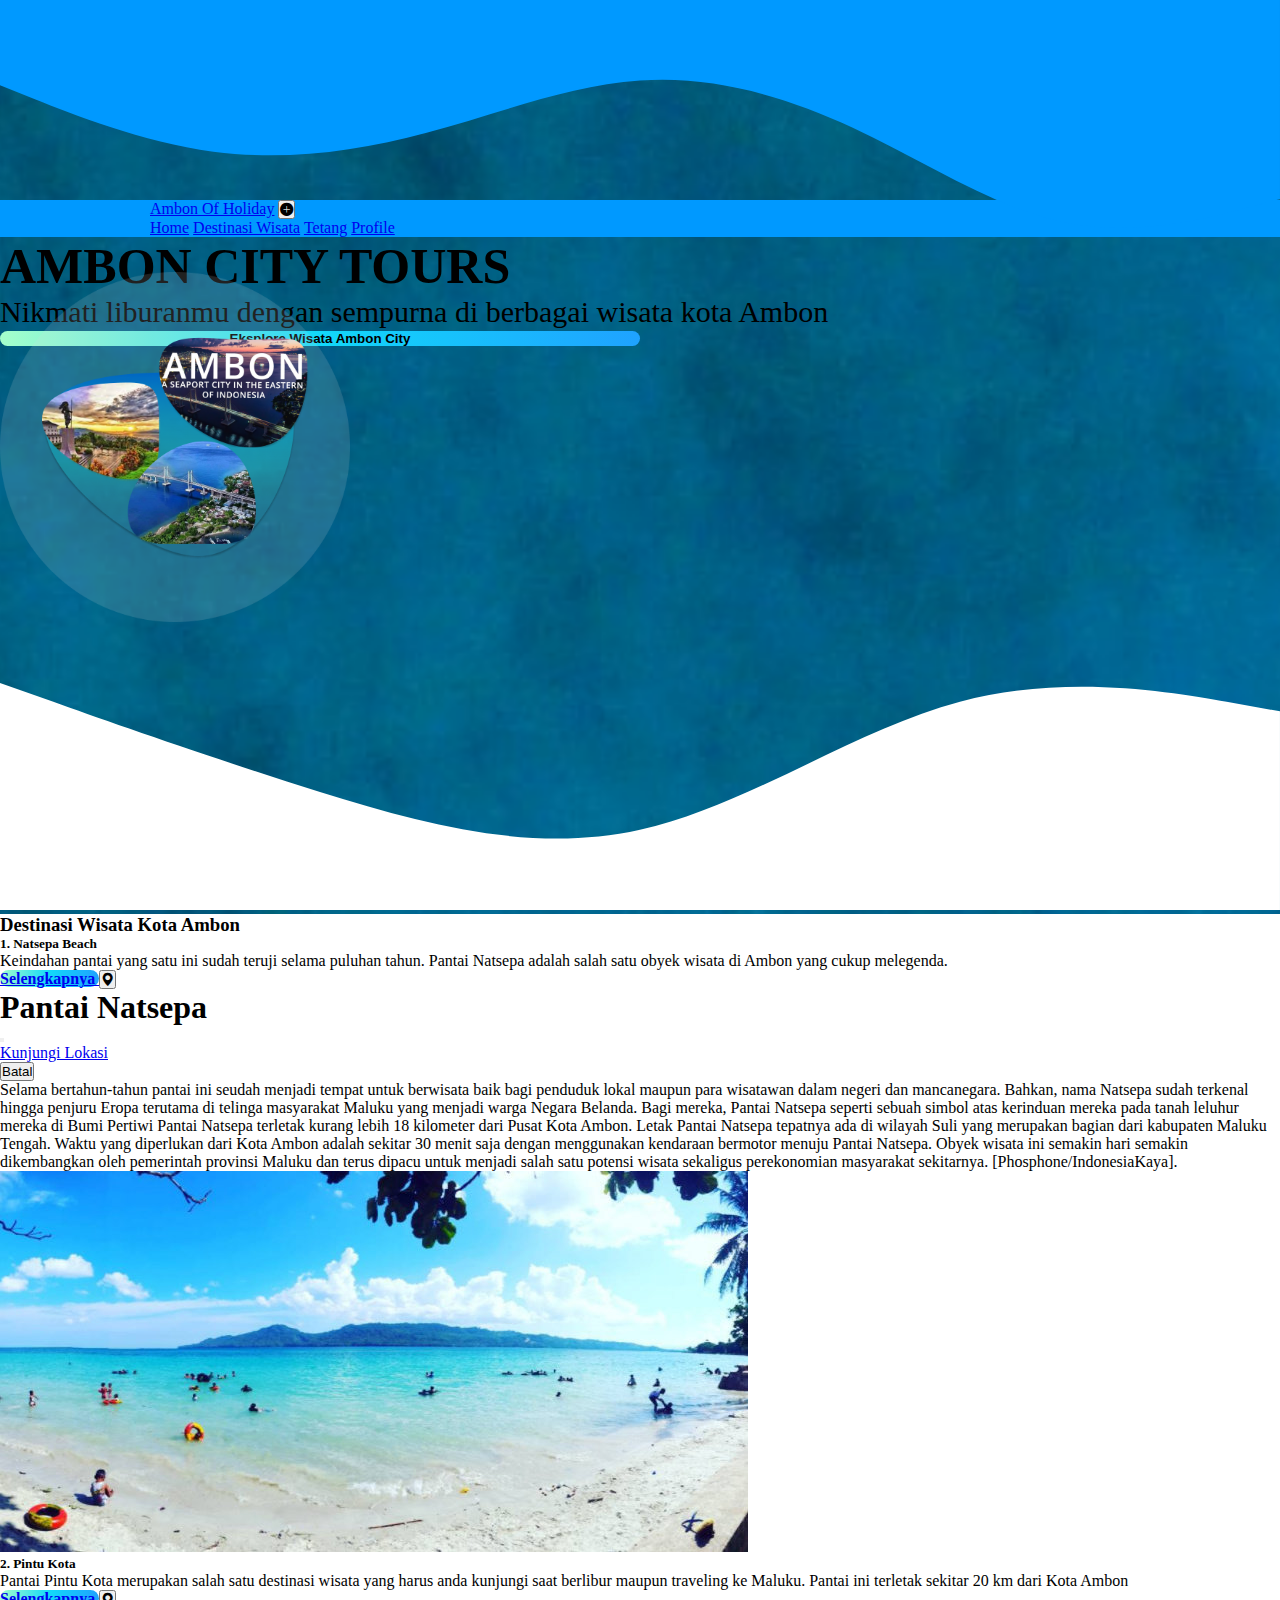
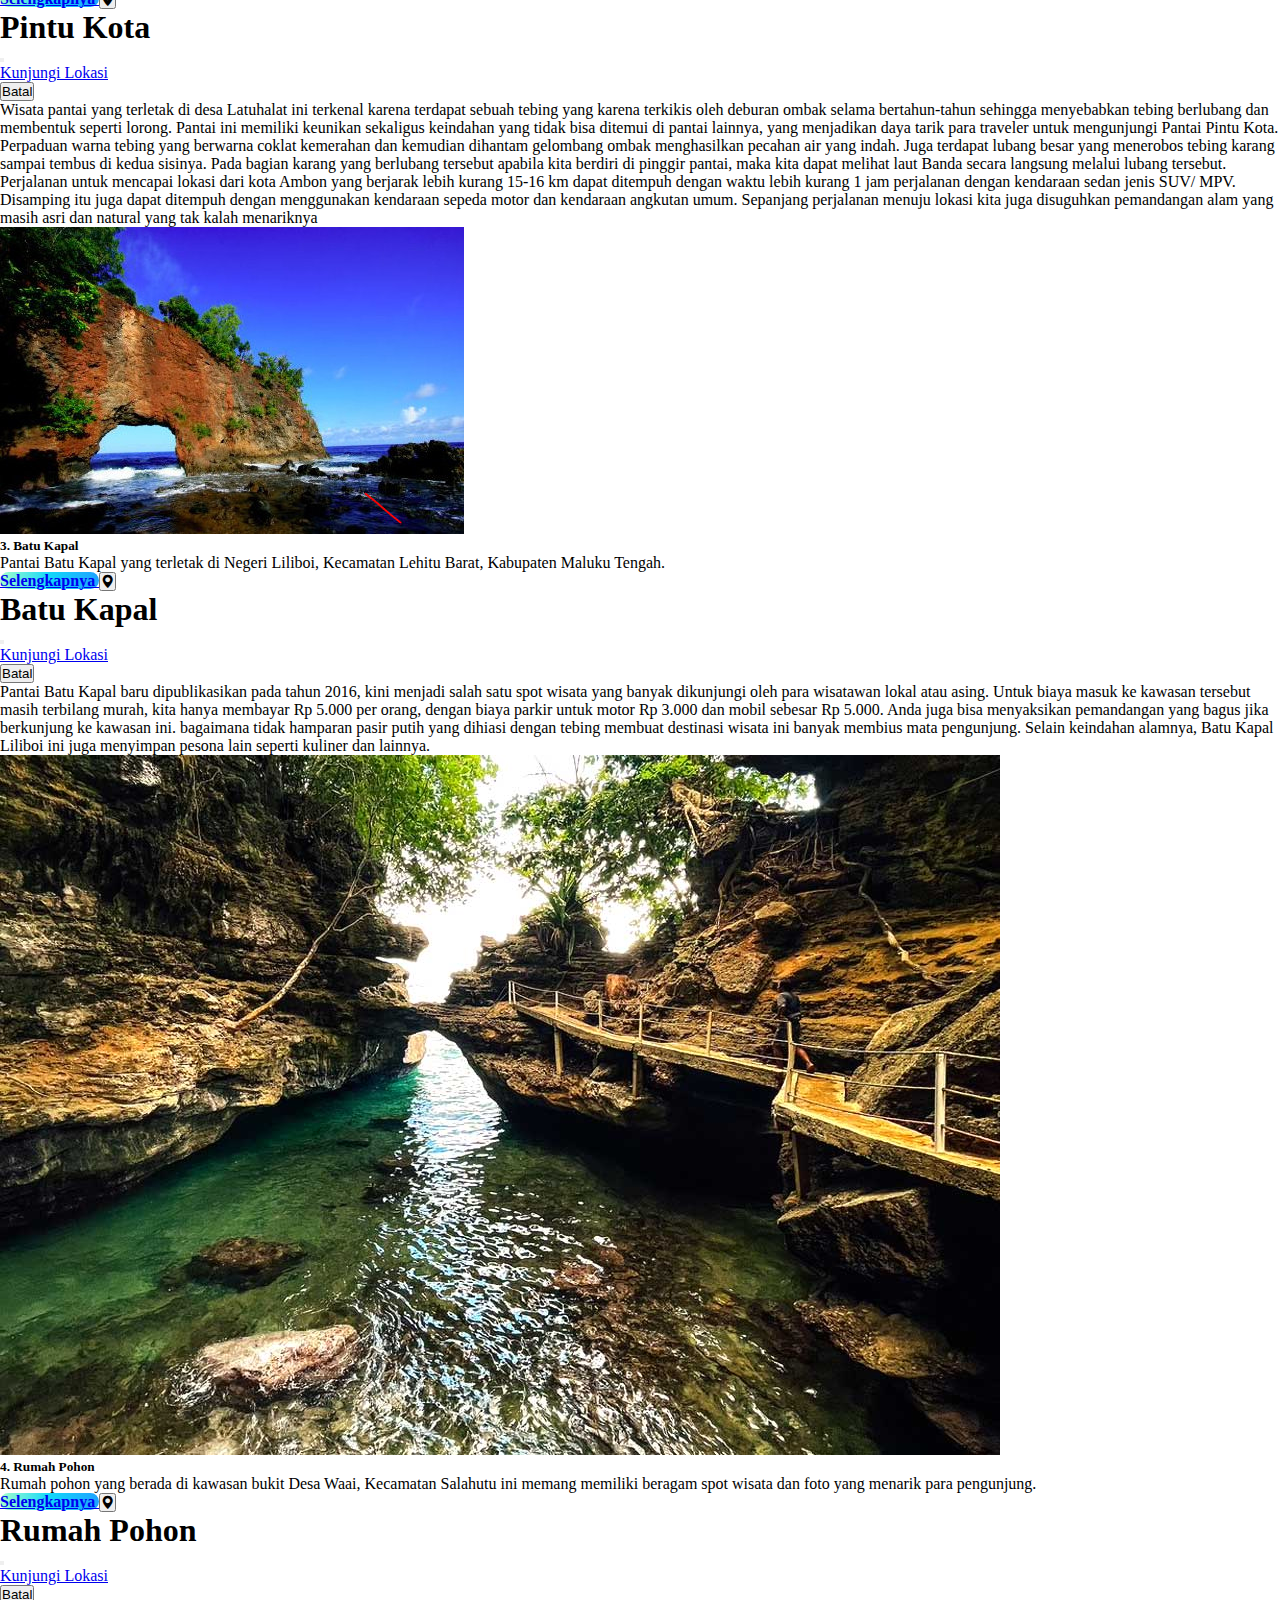
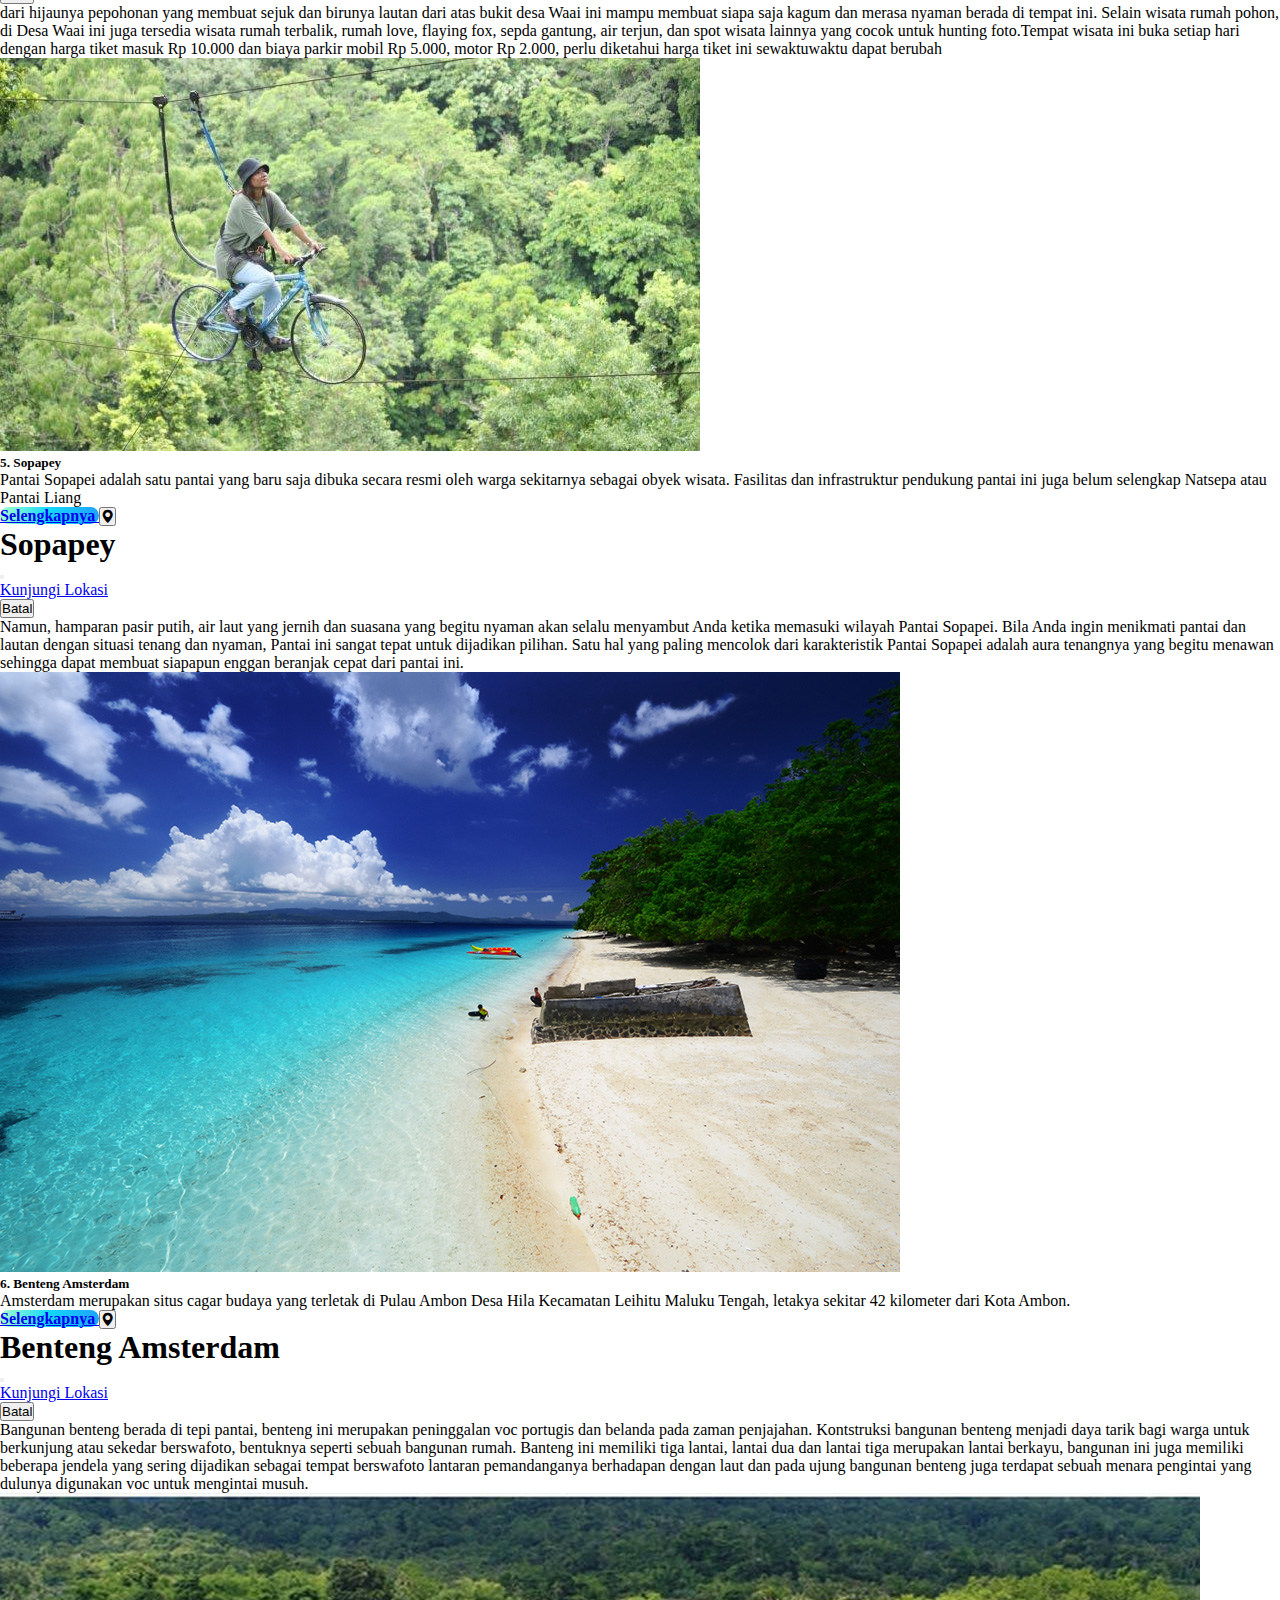
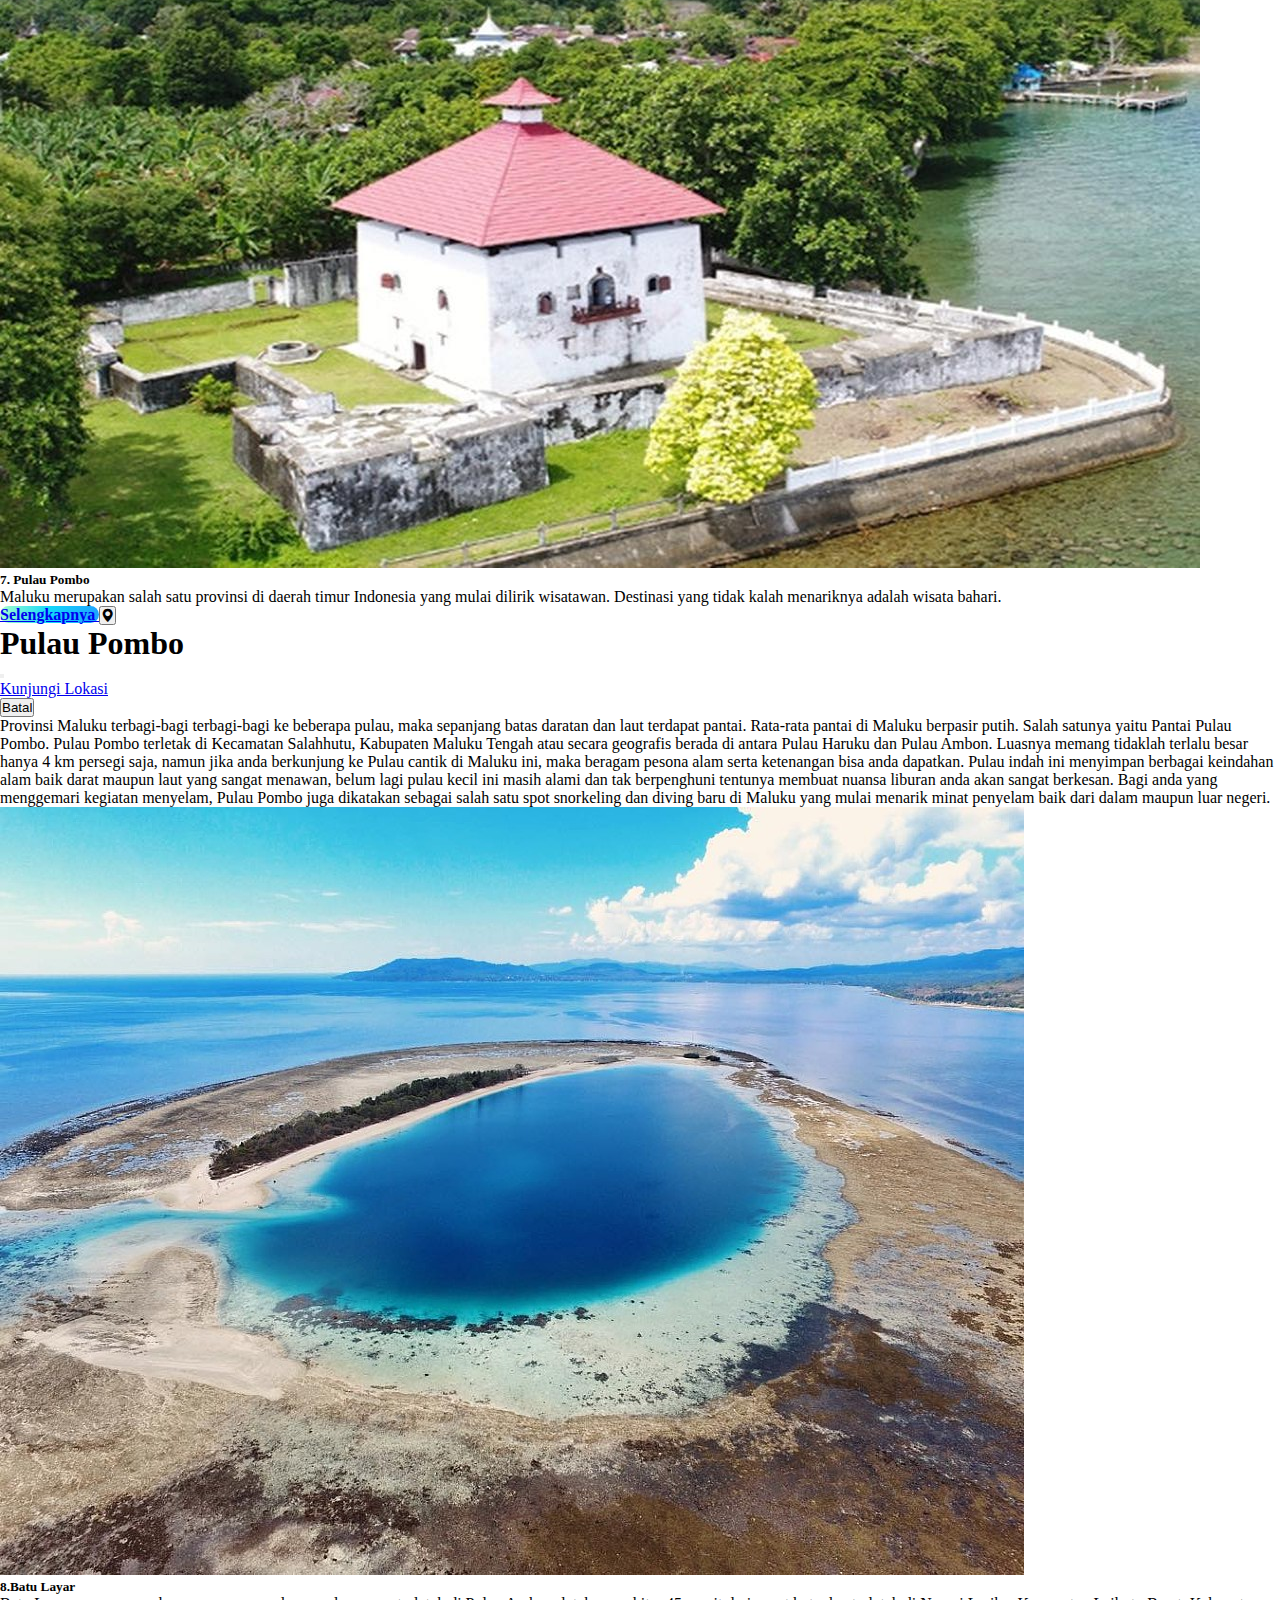
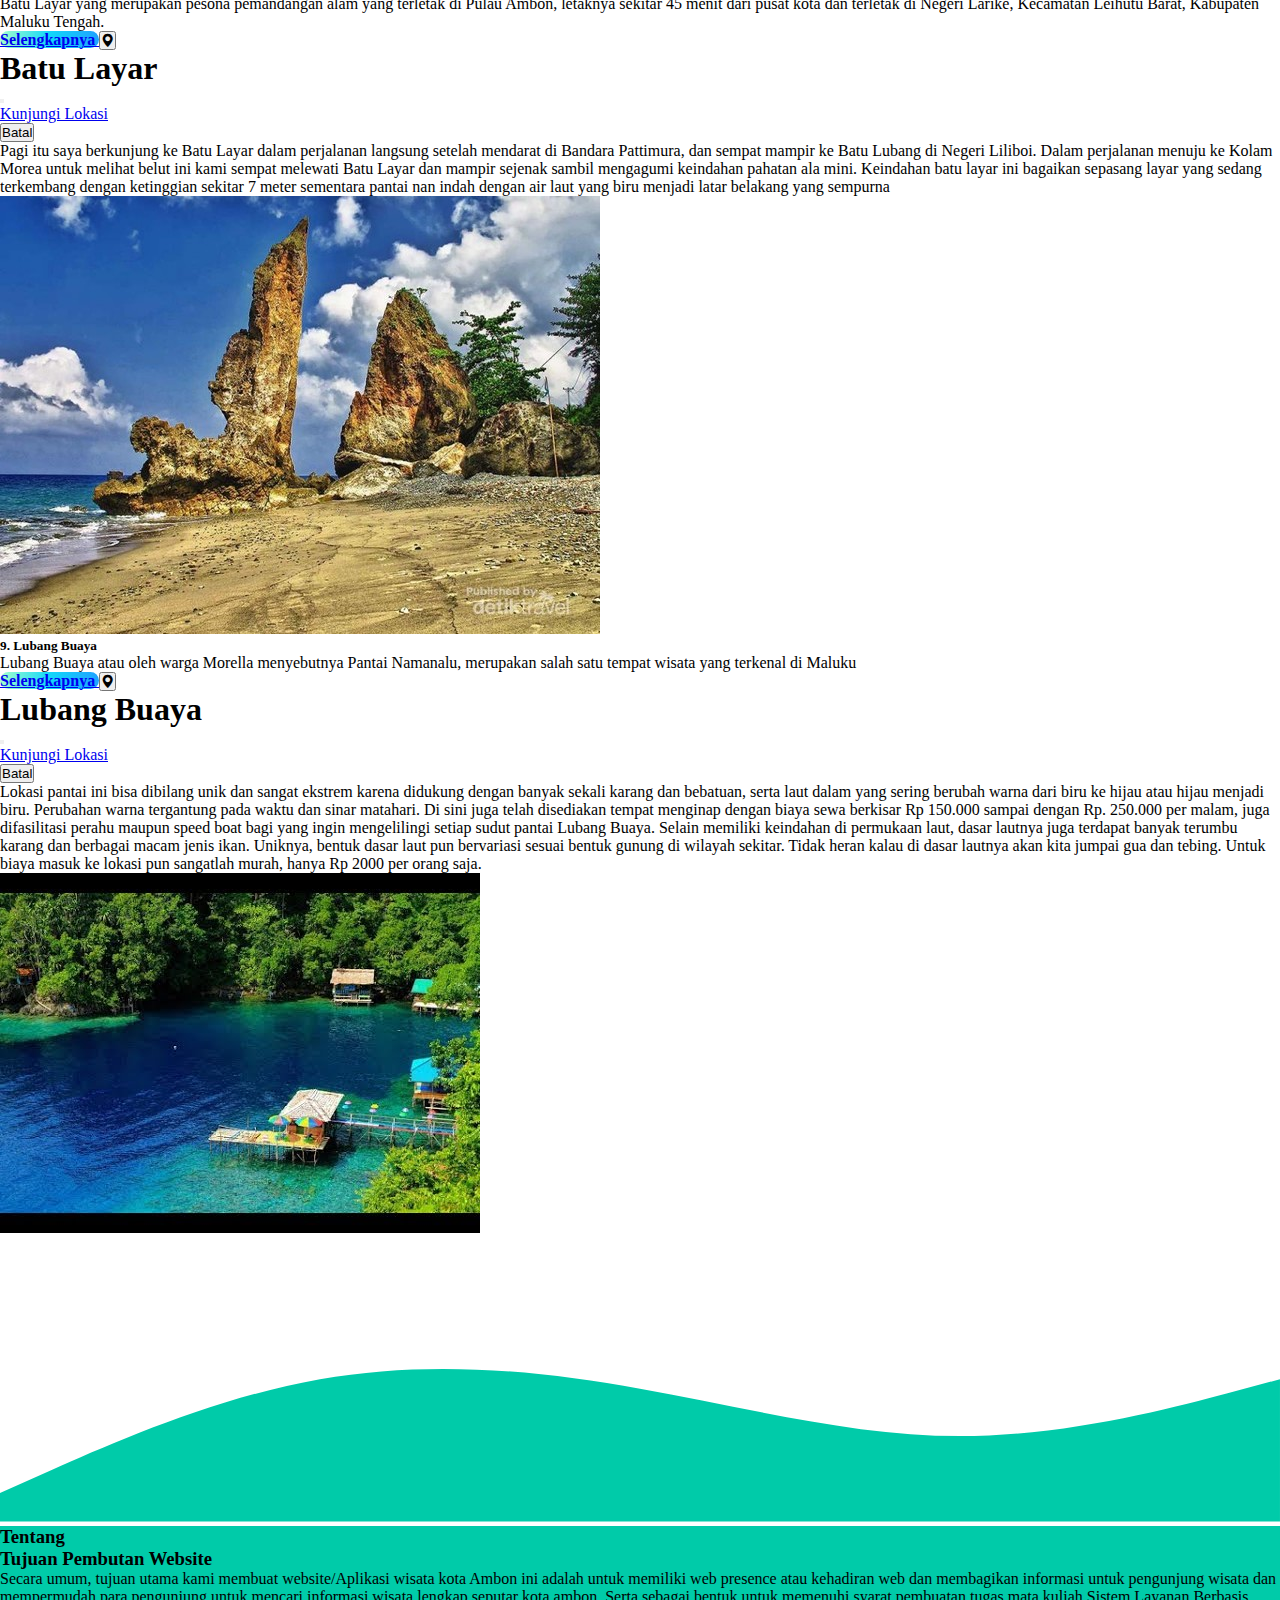
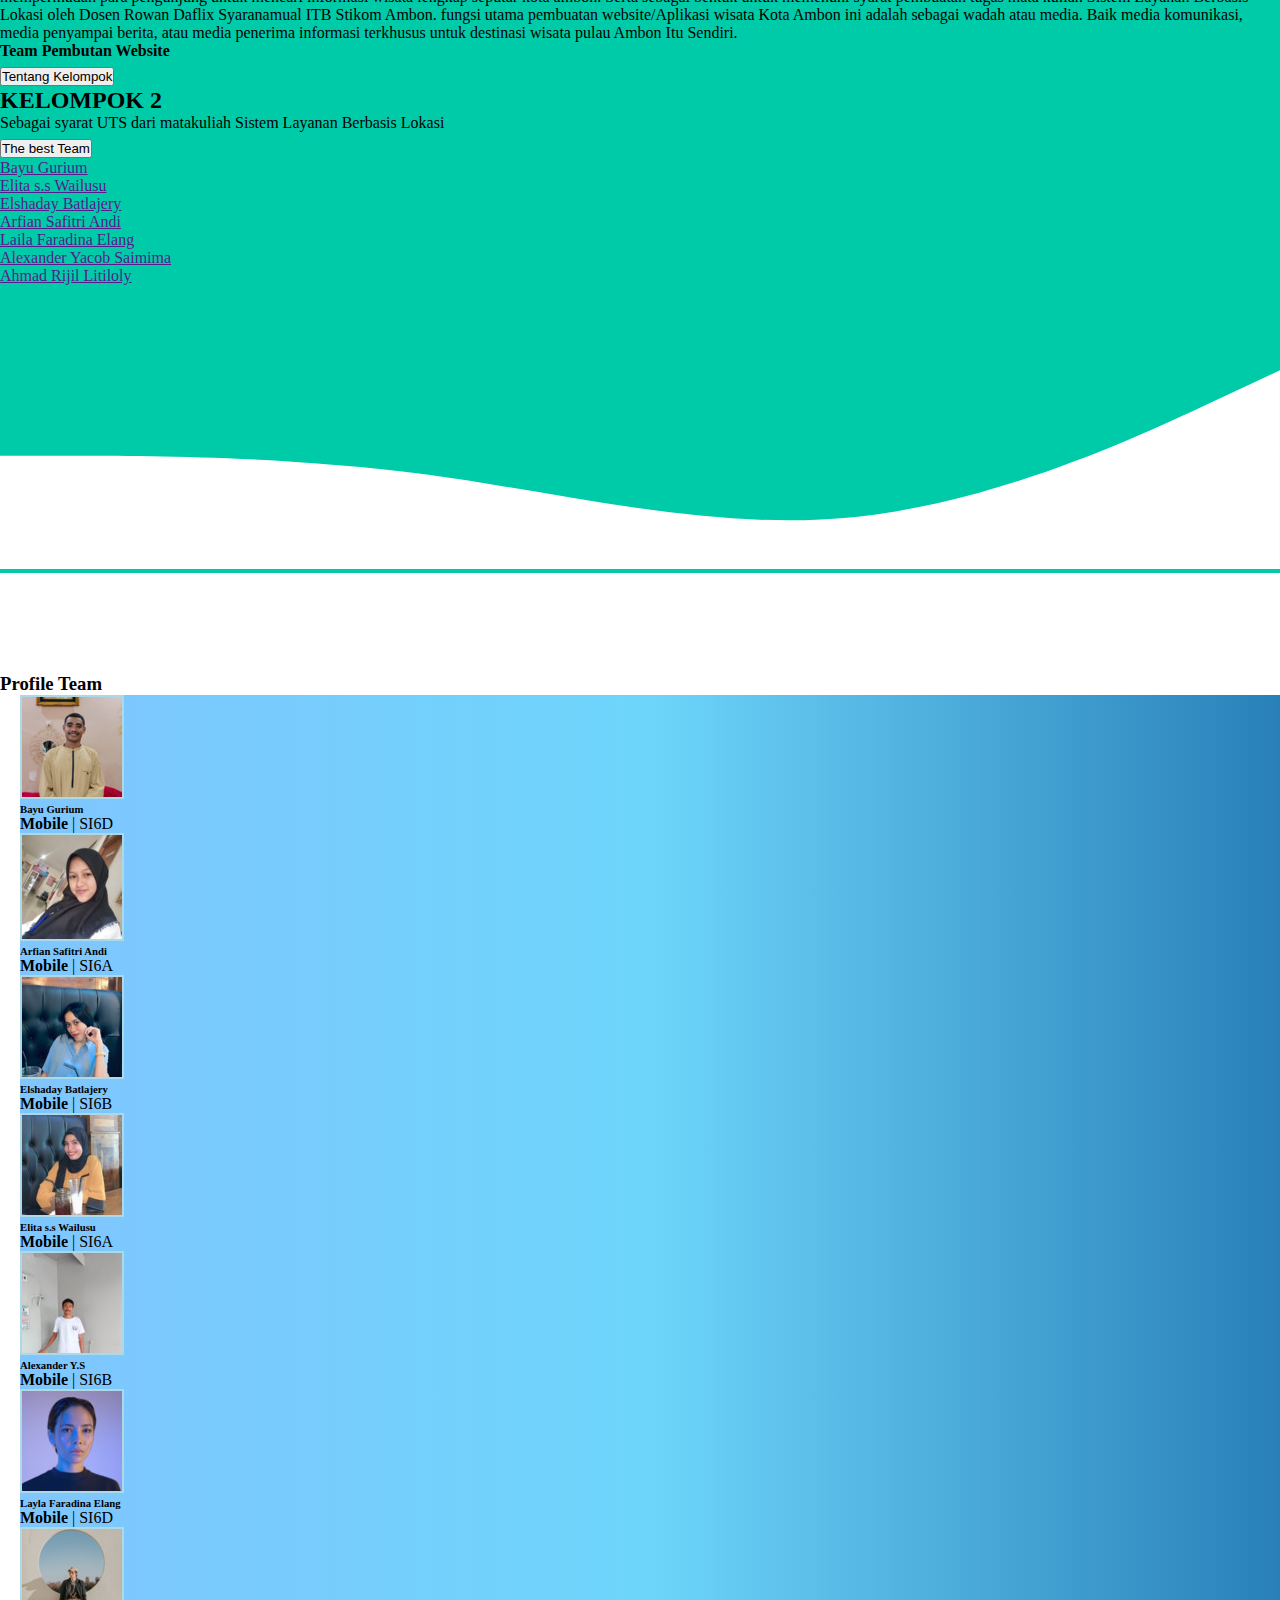
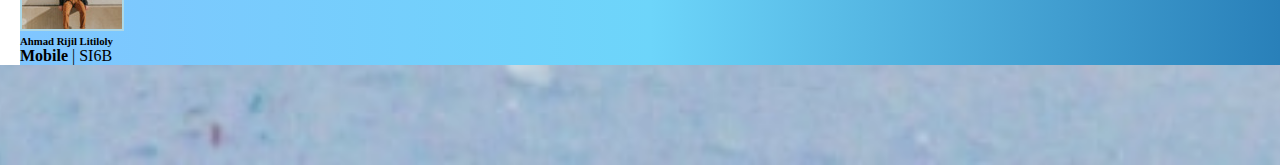
<file: index.html>
<!DOCTYPE html>
<html lang="en">
  <head>
    <meta charset="utf-8" />
    <meta name="viewport" content="width=device-width, initial-scale=1" />
    <title>Wisata Kota Ambon</title>
    <link
      href="https://cdn.jsdelivr.net/npm/bootstrap@5.3.0/dist/css/bootstrap.min.css"
      rel="stylesheet"
      integrity="sha384-9ndCyUaIbzAi2FUVXJi0CjmCapSmO7SnpJef0486qhLnuZ2cdeRhO02iuK6FUUVM"
      crossorigin="anonymous"
    />
    <link rel="Website Icon" type="png" href="./asset/bg-3.png" />
    <!-- my style -->
    <link rel="stylesheet" href="style.css" />
    <!-- my icons -->
    <link
      rel="stylesheet"
      href="https://cdn.jsdelivr.net/npm/bootstrap-icons@1.10.5/font/bootstrap-icons.css"
    />
  </head>
  <body>
    <div class="dekor" style="height: 100px; margin-bottom: 100px">
      <svg xmlns="http://www.w3.org/2000/svg" viewBox="0 0 1440 320">
        <path
          fill="#0099ff"
          fill-opacity="1"
          d="M0,96L40,112C80,128,160,160,240,170.7C320,181,400,171,480,149.3C560,128,640,96,720,90.7C800,85,880,107,960,144C1040,181,1120,235,1200,250.7C1280,267,1360,245,1400,234.7L1440,224L1440,0L1400,0C1360,0,1280,0,1200,0C1120,0,1040,0,960,0C880,0,800,0,720,0C640,0,560,0,480,0C400,0,320,0,240,0C160,0,80,0,40,0L0,0Z"
        ></path>
      </svg>
    </div>
    <div class="containel-fluid c-cont1">
      <div class="container content-satu">
        <!-- navbar -->
        <nav
          class="navbar fixed-top navbar-expand-lg shadow-sm"
          style="background-color: #0099ff"
        >
          <div class="container-fluid c-nav">
            <a class="navbar-brand fw-bold text-white" href="#"
              >Ambon Of Holiday</a
            >
            <button
              class="navbar-toggler border-0"
              type="button"
              data-bs-toggle="collapse"
              data-bs-target="#navbarNavAltMarkup"
              aria-controls="navbarNavAltMarkup"
              aria-expanded="false"
              aria-label="Toggle navigation"
            >
              <i class="bi bi-plus-circle-fill text-white"></i>
            </button>
            <div
              class="collapse mx-auto navbar-collapse"
              id="navbarNavAltMarkup"
            >
              <div class="navbar-nav mx-5">
                <a
                  class="nav-link mx-3 active text-white"
                  aria-current="page"
                  href="#"
                  >Home</a
                >
                <a class="nav-link mx-3 text-white" href="#destinasi"
                  >Destinasi Wisata</a
                >
                <a class="nav-link mx-3 text-white" href="#tentang">Tetang</a>
                <a class="nav-link mx-3 text-white" href="#profile">Profile</a>
              </div>
            </div>
          </div>
        </nav>
        <!-- end of navbar -->

        <!-- content -->
        <div class="row c-row">
          <div class="col-lg-5 mt-3 c-col-1">
            <h1 class="fw-bold text-white">AMBON CITY TOURS</h1>
            <p>
              Nikmati liburanmu dengan sempurna di berbagai wisata kota Ambon
            </p>
            <button class="btn btn-sm c-btn">Eksplore Wisata Ambon City</button>
          </div>
          <div class="col-lg-5 offset-1 py-4 c-col-2">
            <img src="./asset/hero-img.png" class="img-fluid hero" />
          </div>
        </div>
        <!-- content -->
      </div>
      <svg xmlns="http://www.w3.org/2000/svg" viewBox="0 0 1440 320">
        <path
          fill="#fff"
          fill-opacity="1"
          d="M0,64L60,85.3C120,107,240,149,360,186.7C480,224,600,256,720,229.3C840,203,960,117,1080,85.3C1200,53,1320,75,1380,85.3L1440,96L1440,320L1380,320C1320,320,1200,320,1080,320C960,320,840,320,720,320C600,320,480,320,360,320C240,320,120,320,60,320L0,320Z"
        ></path>
      </svg>
      <!-- destinasi -->
      <section id="destinasi" class="destinasi">
        <div class="container">
          <div class="row mb-5">
            <div class="col-12 text-center">
              <h3>Destinasi Wisata Kota Ambon</h3>
            </div>
          </div>
          <div class="row justify-content-center">
            <div class="col-lg-5 col-md-6">
              <h5>1. Natsepa Beach</h5>
              Keindahan pantai yang satu ini sudah teruji selama puluhan tahun.
              Pantai Natsepa adalah salah satu obyek wisata di Ambon yang cukup
              melegenda.
              <p>
                <a
                  class="btn btn-primary btn-sm mt-2 c-btn"
                  data-bs-toggle="collapse"
                  href="#collapseExample"
                  role="button"
                  aria-expanded="false"
                  aria-controls="collapseExample"
                >
                  Selengkapnya
                </a>

                <button
                  type="button"
                  class="btn btn-sm mx-3 btn-primary shadow-sm"
                  data-bs-toggle="modal"
                  data-bs-target="#staticBackdrop"
                >
                  <i class="bi bi-geo-alt-fill"></i>
                </button>
              </p>
              <!-- Modal -->
              <div
                class="modal fade"
                id="staticBackdrop"
                data-bs-backdrop="static"
                data-bs-keyboard="false"
                tabindex="-1"
                aria-labelledby="staticBackdropLabel"
                aria-hidden="true"
              >
                <div class="modal-dialog">
                  <div class="modal-content">
                    <div class="modal-header">
                      <h1 class="modal-title fs-5" id="staticBackdropLabel">
                        Pantai Natsepa
                      </h1>
                      <button
                        type="button"
                        class="btn-close"
                        data-bs-dismiss="modal"
                        aria-label="Close"
                      ></button>
                    </div>
                    <div class="modal-body">
                      <a
                        href="https://www.google.com/maps/place/Pantai+Natsepa/@-3.6215249,128.28182,15z/data=!3m1!4b1!4m6!3m5!1s0x2d6cece6e8bfa427:0x4f23bfbc3a9673f2!8m2!3d-3.6215465!4d128.2921198!16s%2Fg%2F11cjj0hyrf?entry=ttu"
                        class="text-dark fw-bold text-decoration-none"
                        >Kunjungi Lokasi</a
                      >
                    </div>
                    <div class="modal-footer">
                      <button
                        type="button"
                        class="btn btn-danger btn-sm"
                        data-bs-dismiss="modal"
                      >
                        Batal
                      </button>
                    </div>
                  </div>
                </div>
              </div>

              <!-- Button trigger modal -->

              <div class="collapse" id="collapseExample">
                <div class="card card-body">
                  Selama bertahun-tahun pantai ini seudah menjadi tempat untuk
                  berwisata baik bagi penduduk lokal maupun para wisatawan dalam
                  negeri dan mancanegara. Bahkan, nama Natsepa sudah terkenal
                  hingga penjuru Eropa terutama di telinga masyarakat Maluku
                  yang menjadi warga Negara Belanda. Bagi mereka, Pantai Natsepa
                  seperti sebuah simbol atas kerinduan mereka pada tanah leluhur
                  mereka di Bumi Pertiwi Pantai Natsepa terletak kurang lebih 18
                  kilometer dari Pusat Kota Ambon. Letak Pantai Natsepa tepatnya
                  ada di wilayah Suli yang merupakan bagian dari kabupaten
                  Maluku Tengah. Waktu yang diperlukan dari Kota Ambon adalah
                  sekitar 30 menit saja dengan menggunakan kendaraan bermotor
                  menuju Pantai Natsepa. Obyek wisata ini semakin hari semakin
                  dikembangkan oleh pemerintah provinsi Maluku dan terus dipacu
                  untuk menjadi salah satu potensi wisata sekaligus perekonomian
                  masyarakat sekitarnya. [Phosphone/IndonesiaKaya].
                </div>
              </div>
            </div>
            <div class="col-lg-5 col-md-6 offset-lg-1 py-2">
              <img
                src="./asset/sepa.jpg"
                class="img-fluid rounded shadow c-items"
              />
            </div>
          </div>
          <!-- pintu kota -->
          <div class="row justify-content-center mt-1">
            <div class="col-lg-5 col-md-6">
              <h5>2. Pintu Kota</h5>
              Pantai Pintu Kota merupakan salah satu destinasi wisata yang harus
              anda kunjungi saat berlibur maupun traveling ke Maluku. Pantai ini
              terletak sekitar 20 km dari Kota Ambon
              <p>
                <a
                  class="btn btn-primary btn-sm mt-2 c-btn"
                  data-bs-toggle="collapse"
                  href="#pintukota"
                  role="button"
                  aria-expanded="false"
                  aria-controls="collapseExample"
                >
                  Selengkapnya
                </a>
                <button
                  type="button"
                  class="btn btn-primary shadow-sm btn-sm mx-3"
                  data-bs-toggle="modal"
                  data-bs-target="#pintukota"
                >
                  <i class="bi bi-geo-alt-fill"></i>
                </button>
              </p>

              <!-- Modal -->
              <div
                class="modal fade"
                id="pintukota"
                data-bs-backdrop="static"
                data-bs-keyboard="false"
                tabindex="-1"
                aria-labelledby="staticBackdropLabel"
                aria-hidden="true"
              >
                <div class="modal-dialog">
                  <div class="modal-content">
                    <div class="modal-header">
                      <h1 class="modal-title fs-5" id="staticBackdropLabel">
                        Pintu Kota
                      </h1>
                      <button
                        type="button"
                        class="btn-close"
                        data-bs-dismiss="modal"
                        aria-label="Close"
                      ></button>
                    </div>
                    <div class="modal-body">
                      <a
                        class="text-dark fw-bold text-decoration-none"
                        href="https://www.google.com/maps/place/Pantai+Pintu+Kota+Ambon/@-3.7705311,128.1498582,17z/data=!3m1!4b1!4m6!3m5!1s0x2d6cc335f61cc1e9:0x456317295a6201a6!8m2!3d-3.7705365!4d128.1524331!16s%2Fg%2F11b7vd74_p?entry=ttu"
                        >Kunjungi Lokasi</a
                      >
                    </div>
                    <div class="modal-footer">
                      <button
                        type="button"
                        class="btn btn-danger btn-sm"
                        data-bs-dismiss="modal"
                      >
                        Batal
                      </button>
                    </div>
                  </div>
                </div>
              </div>

              <!-- end of modal -->

              <div class="collapse" id="pintukota">
                <div class="card card-body">
                  Wisata pantai yang terletak di desa Latuhalat ini terkenal
                  karena terdapat sebuah tebing yang karena terkikis oleh
                  deburan ombak selama bertahun-tahun sehingga menyebabkan
                  tebing berlubang dan membentuk seperti lorong. Pantai ini
                  memiliki keunikan sekaligus keindahan yang tidak bisa ditemui
                  di pantai lainnya, yang menjadikan daya tarik para traveler
                  untuk mengunjungi Pantai Pintu Kota. Perpaduan warna tebing
                  yang berwarna coklat kemerahan dan kemudian dihantam gelombang
                  ombak menghasilkan pecahan air yang indah. Juga terdapat
                  lubang besar yang menerobos tebing karang sampai tembus di
                  kedua sisinya. Pada bagian karang yang berlubang tersebut
                  apabila kita berdiri di pinggir pantai, maka kita dapat
                  melihat laut Banda secara langsung melalui lubang tersebut.
                  Perjalanan untuk mencapai lokasi dari kota Ambon yang berjarak
                  lebih kurang 15-16 km dapat ditempuh dengan waktu lebih kurang
                  1 jam perjalanan dengan kendaraan sedan jenis SUV/ MPV.
                  Disamping itu juga dapat ditempuh dengan menggunakan kendaraan
                  sepeda motor dan kendaraan angkutan umum. Sepanjang perjalanan
                  menuju lokasi kita juga disuguhkan pemandangan alam yang masih
                  asri dan natural yang tak kalah menariknya
                </div>
              </div>
            </div>
            <div class="col-lg-5 col-md-6 offset-lg-1 py-2">
              <img
                src="./asset/pintu-kota.jpg"
                class="img-fluid rounded shadow c-items"
              />
            </div>
          </div>
          <!-- end of pintu kota -->

          <div class="row justify-content-center mt-1">
            <div class="col-lg-5 col-md-6">
              <h5>3. Batu Kapal</h5>
              Pantai Batu Kapal yang terletak di Negeri Liliboi, Kecamatan
              Lehitu Barat, Kabupaten Maluku Tengah.
              <p>
                <a
                  class="btn btn-primary btn-sm mt-2 c-btn"
                  data-bs-toggle="collapse"
                  href="#batukapal"
                  role="button"
                  aria-expanded="false"
                  aria-controls="collapseExample"
                >
                  Selengkapnya
                </a>
                <button
                  type="button"
                  class="btn btn-primary shadow-sm btn-sm mx-3"
                  data-bs-toggle="modal"
                  data-bs-target="#batukapal"
                >
                  <i class="bi bi-geo-alt-fill"></i>
                </button>
              </p>
              <!-- Modal -->
              <div
                class="modal fade"
                id="batukapal"
                data-bs-backdrop="static"
                data-bs-keyboard="false"
                tabindex="-1"
                aria-labelledby="staticBackdropLabel"
                aria-hidden="true"
              >
                <div class="modal-dialog">
                  <div class="modal-content">
                    <div class="modal-header">
                      <h1 class="modal-title fs-5" id="staticBackdropLabel">
                        Batu Kapal
                      </h1>
                      <button
                        type="button"
                        class="btn-close"
                        data-bs-dismiss="modal"
                        aria-label="Close"
                      ></button>
                    </div>
                    <div class="modal-body">
                      <a
                        class="text-dark fw-bold text-decoration-none"
                        href="https://www.google.com/maps/place/Batu+Kapal+Lilibooi/@-3.7430787,128.0296516,17z/data=!3m1!4b1!4m6!3m5!1s0x2d6cde39a7154e9f:0x1d8350b249e4ad7d!8m2!3d-3.7430841!4d128.0322265!16s%2Fg%2F11c2qk9mmm?entry=ttu"
                        >Kunjungi Lokasi</a
                      >
                    </div>
                    <div class="modal-footer">
                      <button
                        type="button"
                        class="btn btn-danger btn-sm"
                        data-bs-dismiss="modal"
                      >
                        Batal
                      </button>
                    </div>
                  </div>
                </div>
              </div>

              <!-- end of modal -->
              <div class="collapse" id="batukapal">
                <div class="card card-body">
                  Pantai Batu Kapal baru dipublikasikan pada tahun 2016, kini
                  menjadi salah satu spot wisata yang banyak dikunjungi oleh
                  para wisatawan lokal atau asing. Untuk biaya masuk ke kawasan
                  tersebut masih terbilang murah, kita hanya membayar Rp 5.000
                  per orang, dengan biaya parkir untuk motor Rp 3.000 dan mobil
                  sebesar Rp 5.000. Anda juga bisa menyaksikan pemandangan yang
                  bagus jika berkunjung ke kawasan ini. bagaimana tidak hamparan
                  pasir putih yang dihiasi dengan tebing membuat destinasi
                  wisata ini banyak membius mata pengunjung. Selain keindahan
                  alamnya, Batu Kapal Liliboi ini juga menyimpan pesona lain
                  seperti kuliner dan lainnya.
                </div>
              </div>
            </div>
            <div class="col-lg-5 col-md-6 offset-lg-1 py-2">
              <img
                src="./asset/b-kapal.jpg"
                class="img-fluid rounded shadow c-items"
              />
            </div>
          </div>
          <!-- pintu kota -->
          <div class="row justify-content-center mt-1">
            <div class="col-lg-5 col-md-6">
              <h5>4. Rumah Pohon</h5>
              Rumah pohon yang berada di kawasan bukit Desa Waai, Kecamatan
              Salahutu ini memang memiliki beragam spot wisata dan foto yang
              menarik para pengunjung.
              <p>
                <a
                  class="btn btn-primary btn-sm mt-2 c-btn"
                  data-bs-toggle="collapse"
                  href="#rmpohon"
                  role="button"
                  aria-expanded="false"
                  aria-controls="collapseExample"
                >
                  Selengkapnya
                </a>
                <button
                  type="button"
                  class="btn btn-primary shadow-sm btn-sm mx-3"
                  data-bs-toggle="modal"
                  data-bs-target="#rumah"
                >
                  <i class="bi bi-geo-alt-fill"></i>
                </button>
              </p>
              <!-- Modal -->
              <div
                class="modal fade"
                id="rumah"
                data-bs-backdrop="static"
                data-bs-keyboard="false"
                tabindex="-1"
                aria-labelledby="staticBackdropLabel"
                aria-hidden="true"
              >
                <div class="modal-dialog">
                  <div class="modal-content">
                    <div class="modal-header">
                      <h1 class="modal-title fs-5" id="staticBackdropLabel">
                        Rumah Pohon
                      </h1>
                      <button
                        type="button"
                        class="btn-close"
                        data-bs-dismiss="modal"
                        aria-label="Close"
                      ></button>
                    </div>
                    <div class="modal-body">
                      <a
                        class="text-dark fw-bold text-decoration-none"
                        href="https://www.google.com/maps/place/Rumah+pohon/@-3.3655656,128.3248319,13z/data=!4m10!1m2!2m1!1srumah+pohon+desa+waai!3m6!1s0x2d6c6790459daba1:0x924ea020b1d2b4d2!8m2!3d-3.3655622!4d128.3758098!15sChVydW1haCBwb2hvbiBkZXNhIHdhYWlaFyIVcnVtYWggcG9ob24gZGVzYSB3YWFpkgELZXZlbnRfdmVudWWaASRDaGREU1VoTk1HOW5TMFZKUTBGblNVUlBPWE5ZT0hoQlJSQULgAQA!16s%2Fg%2F11t1s9tg4l?entry=ttu"
                        >Kunjungi Lokasi</a
                      >
                    </div>
                    <div class="modal-footer">
                      <button
                        type="button"
                        class="btn btn-danger btn-sm"
                        data-bs-dismiss="modal"
                      >
                        Batal
                      </button>
                    </div>
                  </div>
                </div>
              </div>
              <!-- end of modal -->

              <div class="collapse" id="rmpohon">
                <div class="card card-body">
                  dari hijaunya pepohonan yang membuat sejuk dan birunya lautan
                  dari atas bukit desa Waai ini mampu membuat siapa saja kagum
                  dan merasa nyaman berada di tempat ini. Selain wisata rumah
                  pohon, di Desa Waai ini juga tersedia wisata rumah terbalik,
                  rumah love, flaying fox, sepda gantung, air terjun, dan spot
                  wisata lainnya yang cocok untuk hunting foto.Tempat wisata ini
                  buka setiap hari dengan harga tiket masuk Rp 10.000 dan biaya
                  parkir mobil Rp 5.000, motor Rp 2.000, perlu diketahui harga
                  tiket ini sewaktuwaktu dapat berubah
                </div>
              </div>
            </div>
            <div class="col-lg-5 col-md-6 offset-lg-1 py-2">
              <img
                src="./asset/r-pohon.jpg"
                class="img-fluid rounded shadow c-items"
              />
            </div>
          </div>
          <!-- end of pintu kota -->

          <!-- pintu kota -->
          <div class="row justify-content-center mt-1">
            <div class="col-lg-5 col-md-6">
              <h5>5. Sopapey</h5>
              Pantai Sopapei adalah satu pantai yang baru saja dibuka secara
              resmi oleh warga sekitarnya sebagai obyek wisata. Fasilitas dan
              infrastruktur pendukung pantai ini juga belum selengkap Natsepa
              atau Pantai Liang
              <p>
                <a
                  class="btn btn-primary btn-sm mt-2 c-btn"
                  data-bs-toggle="collapse"
                  href="#sppay"
                  role="button"
                  aria-expanded="false"
                  aria-controls="collapseExample"
                >
                  Selengkapnya
                </a>
                <button
                  type="button"
                  class="btn btn-primary shadow-sm tn-sm mx-3"
                  data-bs-toggle="modal"
                  data-bs-target="#sopa"
                >
                  <i class="bi bi-geo-alt-fill"></i>
                </button>
              </p>
              <!-- Modal -->
              <div
                class="modal fade"
                id="sopa"
                data-bs-backdrop="static"
                data-bs-keyboard="false"
                tabindex="-1"
                aria-labelledby="staticBackdropLabel"
                aria-hidden="true"
              >
                <div class="modal-dialog">
                  <div class="modal-content">
                    <div class="modal-header">
                      <h1 class="modal-title fs-5" id="staticBackdropLabel">
                        Sopapey
                      </h1>
                      <button
                        type="button"
                        class="btn-close"
                        data-bs-dismiss="modal"
                        aria-label="Close"
                      ></button>
                    </div>
                    <div class="modal-body">
                      <a
                        class="text-dark fw-bold text-decoration-none"
                        href="https://www.google.com/maps/place/Pantai+Sopapei/@-3.6237029,128.2894215,15z/data=!3m1!4b1!4m6!3m5!1s0x2d6cece77535b459:0xf0bc0c7772f94ebc!8m2!3d-3.6237244!4d128.2997213!16s%2Fg%2F11cs5l89pk?entry=ttu"
                        >Kunjungi Lokasi</a
                      >
                    </div>
                    <div class="modal-footer">
                      <button
                        type="button"
                        class="btn btn-danger btn-sm"
                        data-bs-dismiss="modal"
                      >
                        Batal
                      </button>
                    </div>
                  </div>
                </div>
              </div>
              <!-- end of modal -->

              <div class="collapse" id="sppay">
                <div class="card card-body">
                  Namun, hamparan pasir putih, air laut yang jernih dan suasana
                  yang begitu nyaman akan selalu menyambut Anda ketika memasuki
                  wilayah Pantai Sopapei. Bila Anda ingin menikmati pantai dan
                  lautan dengan situasi tenang dan nyaman, Pantai ini sangat
                  tepat untuk dijadikan pilihan. Satu hal yang paling mencolok
                  dari karakteristik Pantai Sopapei adalah aura tenangnya yang
                  begitu menawan sehingga dapat membuat siapapun enggan beranjak
                  cepat dari pantai ini.
                </div>
              </div>
            </div>
            <div class="col-lg-5 col-md-6 offset-lg-1 py-2">
              <img
                src="./asset/sope.jpg"
                class="img-fluid rounded shadow c-items"
              />
            </div>
          </div>
          <!-- end of pintu kota -->
          <!-- pintu kota -->
          <div class="row justify-content-center mt-1">
            <div class="col-lg-5 col-md-6">
              <h5>6. Benteng Amsterdam</h5>
              Amsterdam merupakan situs cagar budaya yang terletak di Pulau
              Ambon Desa Hila Kecamatan Leihitu Maluku Tengah, letakya sekitar
              42 kilometer dari Kota Ambon.
              <p>
                <a
                  class="btn btn-primary btn-sm mt-2 c-btn"
                  data-bs-toggle="collapse"
                  href="#ams"
                  role="button"
                  aria-expanded="false"
                  aria-controls="collapseExample"
                >
                  Selengkapnya
                </a>
                <button
                  type="button"
                  class="btn btn-primary shadow-sm btn-sm mx-3"
                  data-bs-toggle="modal"
                  data-bs-target="#bams"
                >
                  <i class="bi bi-geo-alt-fill"></i>
                </button>
              </p>
              <!-- Modal -->
              <div
                class="modal fade"
                id="bams"
                data-bs-backdrop="static"
                data-bs-keyboard="false"
                tabindex="-1"
                aria-labelledby="staticBackdropLabel"
                aria-hidden="true"
              >
                <div class="modal-dialog">
                  <div class="modal-content">
                    <div class="modal-header">
                      <h1 class="modal-title fs-5" id="staticBackdropLabel">
                        Benteng Amsterdam
                      </h1>
                      <button
                        type="button"
                        class="btn-close"
                        data-bs-dismiss="modal"
                        aria-label="Close"
                      ></button>
                    </div>
                    <div class="modal-body">
                      <a
                        class="text-dark fw-bold text-decoration-none"
                        href="https://www.google.com/maps/place/Cagar+Budaya+Benteng+Amsterdam/@-3.5828628,128.0805646,17z/data=!3m1!4b1!4m6!3m5!1s0x2d6cfad4c6874ac7:0xb2ee545928ea5c55!8m2!3d-3.5828682!4d128.0831395!16s%2Fm%2F0wyjt8d?entry=ttu"
                        >Kunjungi Lokasi</a
                      >
                    </div>
                    <div class="modal-footer">
                      <button
                        type="button"
                        class="btn btn-danger btn-sm"
                        data-bs-dismiss="modal"
                      >
                        Batal
                      </button>
                    </div>
                  </div>
                </div>
              </div>

              <!-- end of modal -->
              <div class="collapse" id="ams">
                <div class="card card-body">
                  Bangunan benteng berada di tepi pantai, benteng ini merupakan
                  peninggalan voc portugis dan belanda pada zaman penjajahan.
                  Kontstruksi bangunan benteng menjadi daya tarik bagi warga
                  untuk berkunjung atau sekedar berswafoto, bentuknya seperti
                  sebuah bangunan rumah. Banteng ini memiliki tiga lantai,
                  lantai dua dan lantai tiga merupakan lantai berkayu, bangunan
                  ini juga memiliki beberapa jendela yang sering dijadikan
                  sebagai tempat berswafoto lantaran pemandanganya berhadapan
                  dengan laut dan pada ujung bangunan benteng juga terdapat
                  sebuah menara pengintai yang dulunya digunakan voc untuk
                  mengintai musuh.
                </div>
              </div>
            </div>
            <div class="col-lg-5 col-md-6 offset-lg-1 py-2">
              <img
                src="./asset/amsterdam.jpg"
                class="img-fluid rounded shadow c-items"
              />
            </div>
          </div>
          <!-- end of pintu kota -->
          <!-- pintu kota -->
          <div class="row justify-content-center mt-1">
            <div class="col-lg-5 col-md-6">
              <h5>7. Pulau Pombo</h5>
              Maluku merupakan salah satu provinsi di daerah timur Indonesia
              yang mulai dilirik wisatawan. Destinasi yang tidak kalah
              menariknya adalah wisata bahari.
              <p>
                <a
                  class="btn btn-primary btn-sm mt-2 c-btn"
                  data-bs-toggle="collapse"
                  href="#ppmb"
                  role="button"
                  aria-expanded="false"
                  aria-controls="collapseExample"
                >
                  Selengkapnya
                </a>
                <button
                  type="button"
                  class="btn btn-primary shadow-sm btn-sm mx-3"
                  data-bs-toggle="modal"
                  data-bs-target="#pombo"
                >
                  <i class="bi bi-geo-alt-fill"></i>
                </button>
              </p>
              <!-- Modal -->
              <div
                class="modal fade"
                id="pombo"
                data-bs-backdrop="static"
                data-bs-keyboard="false"
                tabindex="-1"
                aria-labelledby="staticBackdropLabel"
                aria-hidden="true"
              >
                <div class="modal-dialog">
                  <div class="modal-content">
                    <div class="modal-header">
                      <h1 class="modal-title fs-5" id="staticBackdropLabel">
                        Pulau Pombo
                      </h1>
                      <button
                        type="button"
                        class="btn-close"
                        data-bs-dismiss="modal"
                        aria-label="Close"
                      ></button>
                    </div>
                    <div class="modal-body">
                      <a
                        class="text-dark fw-bold text-decoration-none"
                        href="https://www.google.com/maps/place/Pulau+Pombo/@-3.5304681,128.3745307,17z/data=!3m1!4b1!4m6!3m5!1s0x2d6c8c6a7ce7f763:0xda94a7869f2882e8!8m2!3d-3.5318271!4d128.3755021!16s%2Fg%2F11b_01vv58?entry=ttu"
                        >Kunjungi Lokasi</a
                      >
                    </div>
                    <div class="modal-footer">
                      <button
                        type="button"
                        class="btn btn-danger btn-sm"
                        data-bs-dismiss="modal"
                      >
                        Batal
                      </button>
                    </div>
                  </div>
                </div>
              </div>
              <!-- end of modal -->

              <div class="collapse" id="ppmb">
                <div class="card card-body">
                  Provinsi Maluku terbagi-bagi terbagi-bagi ke beberapa pulau,
                  maka sepanjang batas daratan dan laut terdapat pantai.
                  Rata-rata pantai di Maluku berpasir putih. Salah satunya yaitu
                  Pantai Pulau Pombo. Pulau Pombo terletak di Kecamatan
                  Salahhutu, Kabupaten Maluku Tengah atau secara geografis
                  berada di antara Pulau Haruku dan Pulau Ambon. Luasnya memang
                  tidaklah terlalu besar hanya 4 km persegi saja, namun jika
                  anda berkunjung ke Pulau cantik di Maluku ini, maka beragam
                  pesona alam serta ketenangan bisa anda dapatkan. Pulau indah
                  ini menyimpan berbagai keindahan alam baik darat maupun laut
                  yang sangat menawan, belum lagi pulau kecil ini masih alami
                  dan tak berpenghuni tentunya membuat nuansa liburan anda akan
                  sangat berkesan. Bagi anda yang menggemari kegiatan menyelam,
                  Pulau Pombo juga dikatakan sebagai salah satu spot snorkeling
                  dan diving baru di Maluku yang mulai menarik minat penyelam
                  baik dari dalam maupun luar negeri.
                </div>
              </div>
            </div>
            <div class="col-lg-5 col-md-6 offset-lg-1 py-2">
              <img
                src="./asset/p-pombo.jpg"
                class="img-fluid rounded shadow c-items"
              />
            </div>
          </div>
          <!-- end of pintu kota -->
          <!-- pintu kota -->
          <div class="row justify-content-center mt-1">
            <div class="col-lg-5 col-md-6">
              <h5>8.Batu Layar</h5>
              Batu Layar yang merupakan pesona pemandangan alam yang terletak di
              Pulau Ambon, letaknya sekitar 45 menit dari pusat kota dan
              terletak di Negeri Larike, Kecamatan Leihutu Barat, Kabupaten
              Maluku Tengah.
              <p>
                <a
                  class="btn btn-primary btn-sm mt-2 c-btn"
                  data-bs-toggle="collapse"
                  href="#blayar"
                  role="button"
                  aria-expanded="false"
                  aria-controls="collapseExample"
                >
                  Selengkapnya
                </a>
                <button
                  type="button"
                  class="btn btn-primary shadow-sm btn-sm mx-3"
                  data-bs-toggle="modal"
                  data-bs-target="#layar"
                >
                  <i class="bi bi-geo-alt-fill"></i>
                </button>
              </p>
              <!-- Modal -->
              <div
                class="modal fade"
                id="layar"
                data-bs-backdrop="static"
                data-bs-keyboard="false"
                tabindex="-1"
                aria-labelledby="staticBackdropLabel"
                aria-hidden="true"
              >
                <div class="modal-dialog">
                  <div class="modal-content">
                    <div class="modal-header">
                      <h1 class="modal-title fs-5" id="staticBackdropLabel">
                        Batu Layar
                      </h1>
                      <button
                        type="button"
                        class="btn-close"
                        data-bs-dismiss="modal"
                        aria-label="Close"
                      ></button>
                    </div>
                    <div class="modal-body">
                      <a
                        class="text-dark fw-bold text-decoration-none"
                        href="https://www.google.com/maps/place/Batu+Layar/@-3.7348037,127.9206298,17z/data=!3m1!4b1!4m6!3m5!1s0x2d6d21d9ac649383:0x319be0f452c53924!8m2!3d-3.7348091!4d127.9232047!16s%2Fg%2F11bzq4dgmt?entry=ttu"
                        >Kunjungi Lokasi</a
                      >
                    </div>
                    <div class="modal-footer">
                      <button
                        type="button"
                        class="btn btn-danger btn-sm"
                        data-bs-dismiss="modal"
                      >
                        Batal
                      </button>
                    </div>
                  </div>
                </div>
              </div>

              <!-- end of modal -->
              <div class="collapse" id="blayar">
                <div class="card card-body">
                  Pagi itu saya berkunjung ke Batu Layar dalam perjalanan
                  langsung setelah mendarat di Bandara Pattimura, dan sempat
                  mampir ke Batu Lubang di Negeri Liliboi. Dalam perjalanan
                  menuju ke Kolam Morea untuk melihat belut ini kami sempat
                  melewati Batu Layar dan mampir sejenak sambil mengagumi
                  keindahan pahatan ala mini. Keindahan batu layar ini bagaikan
                  sepasang layar yang sedang terkembang dengan ketinggian
                  sekitar 7 meter sementara pantai nan indah dengan air laut
                  yang biru menjadi latar belakang yang sempurna
                </div>
              </div>
            </div>
            <div class="col-lg-5 col-md-6 offset-lg-1 py-2">
              <img
                src="./asset/batu-layar.jpeg"
                class="img-fluid rounded shadow c-items"
              />
            </div>
          </div>
          <!-- end of pintu kota -->
          <!-- pintu kota -->
          <div class="row justify-content-center mt-1">
            <div class="col-lg-5 col-md-6">
              <h5>9. Lubang Buaya</h5>
              Lubang Buaya atau oleh warga Morella menyebutnya Pantai Namanalu,
              merupakan salah satu tempat wisata yang terkenal di Maluku
              <p>
                <a
                  class="btn btn-primary shadow-sm btn-sm mt-2 c-btn"
                  data-bs-toggle="collapse"
                  href="#pintukota"
                  role="button"
                  aria-expanded="false"
                  aria-controls="collapseExample"
                >
                  Selengkapnya
                </a>
                <button
                  type="button"
                  class="btn btn-primary btn-sm mx-3"
                  data-bs-toggle="modal"
                  data-bs-target="#buaya"
                >
                  <i class="bi bi-geo-alt-fill"></i>
                </button>
              </p>
              <!-- Modal -->
              <div
                class="modal fade"
                id="buaya"
                data-bs-backdrop="static"
                data-bs-keyboard="false"
                tabindex="-1"
                aria-labelledby="staticBackdropLabel"
                aria-hidden="true"
              >
                <div class="modal-dialog">
                  <div class="modal-content">
                    <div class="modal-header">
                      <h1 class="modal-title fs-5" id="staticBackdropLabel">
                        Lubang Buaya
                      </h1>
                      <button
                        type="button"
                        class="btn-close"
                        data-bs-dismiss="modal"
                        aria-label="Close"
                      ></button>
                    </div>
                    <div class="modal-body">
                      <a
                        class="text-dark fw-bold text-decoration-none"
                        href="https://www.google.com/maps/place/Lubang+Buaya+Morela/@-3.5183383,128.2210808,17z/data=!3m1!4b1!4m6!3m5!1s0x2d6cf6ae7693ae9f:0x201c7423df81cfcc!8m2!3d-3.5183437!4d128.2236557!16s%2Fg%2F11c45sxdpv?entry=ttu"
                        >Kunjungi Lokasi</a
                      >
                    </div>
                    <div class="modal-footer">
                      <button
                        type="button"
                        class="btn btn-danger btn-sm"
                        data-bs-dismiss="modal"
                      >
                        Batal
                      </button>
                    </div>
                  </div>
                </div>
              </div>
              <!-- end of modal -->

              <div class="collapse" id="pintukota">
                <div class="card card-body">
                  Lokasi pantai ini bisa dibilang unik dan sangat ekstrem karena
                  didukung dengan banyak sekali karang dan bebatuan, serta laut
                  dalam yang sering berubah warna dari biru ke hijau atau hijau
                  menjadi biru. Perubahan warna tergantung pada waktu dan sinar
                  matahari. Di sini juga telah disediakan tempat menginap dengan
                  biaya sewa berkisar Rp 150.000 sampai dengan Rp. 250.000 per
                  malam, juga difasilitasi perahu maupun speed boat bagi yang
                  ingin mengelilingi setiap sudut pantai Lubang Buaya. Selain
                  memiliki keindahan di permukaan laut, dasar lautnya juga
                  terdapat banyak terumbu karang dan berbagai macam jenis ikan.
                  Uniknya, bentuk dasar laut pun bervariasi sesuai bentuk gunung
                  di wilayah sekitar. Tidak heran kalau di dasar lautnya akan
                  kita jumpai gua dan tebing. Untuk biaya masuk ke lokasi pun
                  sangatlah murah, hanya Rp 2000 per orang saja.
                </div>
              </div>
            </div>
            <div class="col-lg-5 col-md-6 offset-lg-1 py-2">
              <img
                src="./asset/lb-buaya.jpg"
                class="img-fluid rounded shadow c-items"
              />
            </div>
          </div>
          <!-- end of pintu kota -->
        </div>
        <svg xmlns="http://www.w3.org/2000/svg" viewBox="0 0 1440 320">
          <path
            fill="#00cba9"
            fill-opacity="1"
            d="M0,288L60,261.3C120,235,240,181,360,160C480,139,600,149,720,170.7C840,192,960,224,1080,224C1200,224,1320,192,1380,176L1440,160L1440,320L1380,320C1320,320,1200,320,1080,320C960,320,840,320,720,320C600,320,480,320,360,320C240,320,120,320,60,320L0,320Z"
          ></path>
        </svg>

        <section id="tentang" class="tentang">
          <div class="container">
            <div class="row text-center mb-5">
              <div class="col"><h3>Tentang</h3></div>
            </div>

            <div class="row justify-content-center">
              <div class="col-lg-5">
                <h3>Tujuan Pembutan Website</h3>
                <p>
                  Secara umum, tujuan utama kami membuat website/Aplikasi wisata
                  kota Ambon ini adalah untuk memiliki web presence atau
                  kehadiran web dan membagikan informasi untuk pengunjung wisata
                  dan mempermudah para pengunjung untuk mencari informasi wisata
                  lengkap seputar kota ambon. Serta sebagai bentuk untuk
                  memenuhi syarat pembuatan tugas mata kuliah Sistem Layanan
                  Berbasis Lokasi oleh Dosen Rowan Daflix Syaranamual ITB Stikom
                  Ambon. fungsi utama pembuatan website/Aplikasi wisata Kota
                  Ambon ini adalah sebagai wadah atau media. Baik media
                  komunikasi, media penyampai berita, atau media penerima
                  informasi terkhusus untuk destinasi wisata pulau Ambon Itu
                  Sendiri.
                </p>
              </div>
              <div class="col-lg-5 offset-lg-1 mb-3">
                <h4 class="mb">Team Pembutan Website</h4>
                <div
                  class="accordion accordion-flush rounded mt-2"
                  id="accordionFlushExample"
                >
                  <div class="accordion-item">
                    <h2 class="accordion-header">
                      <button
                        class="accordion-button collapsed"
                        type="button"
                        data-bs-toggle="collapse"
                        data-bs-target="#flush-collapseOne"
                        aria-expanded="false"
                        aria-controls="flush-collapseOne"
                      >
                        Tentang Kelompok
                      </button>
                    </h2>
                    <div
                      id="flush-collapseOne"
                      class="accordion-collapse collapse"
                      data-bs-parent="#accordionFlushExample"
                    >
                      <div class="accordion-body">
                        <h2>KELOMPOK 2</h2>
                        <p>
                          Sebagai syarat UTS dari matakuliah Sistem Layanan
                          Berbasis Lokasi
                        </p>
                      </div>
                    </div>
                  </div>
                  <div class="accordion-item">
                    <h2 class="accordion-header">
                      <button
                        class="accordion-button collapsed"
                        type="button"
                        data-bs-toggle="collapse"
                        data-bs-target="#flush-collapseTwo"
                        aria-expanded="false"
                        aria-controls="flush-collapseTwo"
                      >
                        The best Team
                      </button>
                    </h2>
                    <div
                      id="flush-collapseTwo"
                      class="accordion-collapse collapse"
                      data-bs-parent="#accordionFlushExample"
                    >
                      <div class="accordion-body">
                        <ul style="list-style: none">
                          <li>
                            <a href="" class="text-decoration-none text-dark"
                              >Bayu Gurium</a
                            >
                          </li>
                          <li>
                            <a href="" class="text-decoration-none text-dark"
                              >Elita s.s Wailusu</a
                            >
                          </li>
                          <li>
                            <a href="" class="text-decoration-none text-dark"
                              >Elshaday Batlajery
                            </a>
                          </li>
                          <li>
                            <a href="" class="text-decoration-none text-dark"
                              >Arfian Safitri Andi
                            </a>
                          </li>
                          <li>
                            <a href="" class="text-decoration-none text-dark"
                              >Laila Faradina Elang
                            </a>
                          </li>
                          <li>
                            <a href="" class="text-decoration-none text-dark"
                              >Alexander Yacob Saimima
                            </a>
                          </li>
                          <li>
                            <a href="" class="text-decoration-none text-dark"
                              >Ahmad Rijil Litiloly
                            </a>
                          </li>
                        </ul>
                      </div>
                    </div>
                  </div>
                </div>
              </div>
            </div>
          </div>
          <svg xmlns="http://www.w3.org/2000/svg" viewBox="0 0 1440 320">
            <path
              fill="#ffffff"
              fill-opacity="1"
              d="M0,192L80,192C160,192,320,192,480,213.3C640,235,800,277,960,261.3C1120,245,1280,171,1360,133.3L1440,96L1440,320L1360,320C1280,320,1120,320,960,320C800,320,640,320,480,320C320,320,160,320,80,320L0,320Z"
            ></path>
          </svg>
        </section>
        <section id="profile" class="profile justify-content-center py-5">
          <div class="container">
            <div class="row text-center">
              <div class="col">
                <h3>Profile Team</h3>
              </div>

              <!-- profile -->
              <div class="row mt-4 justify-content-center">
                <div class="col-lg-4 mb-2 justify-content-center">
                  <div class="card shadow-sm py-3 c-card" style="border: none">
                    <div class="row justify-content-center">
                      <div class="col-6">
                        <img
                          src="./asset/bayu.jpg"
                          class="img-fluid rounded-circle"
                          style="border: 2px solid lightblue"
                        />
                      </div>
                    </div>
                    <div class="row justify-content-center">
                      <div class="col-6">
                        <h6>Bayu Gurium</h6>
                        <p><b>Mobile</b> | SI6D</p>
                      </div>
                    </div>
                  </div>
                </div>
                <!-- profile -->
                <div class="col-lg-4 mb-2 justify-content-center">
                  <div class="card shadow-sm py-3 c-card" style="border: none">
                    <div class="row justify-content-center">
                      <div class="col-6">
                        <img
                          src="./asset/fian.jpeg"
                          class="img-fluid rounded-circle"
                          style="border: 2px solid lightblue"
                        />
                      </div>
                    </div>
                    <div class="row justify-content-center">
                      <div class="col-6">
                        <h6>Arfian Safitri Andi</h6>
                        <p><b>Mobile</b> | SI6A</p>
                      </div>
                    </div>
                  </div>
                </div>
                <!-- profile  -->
                <!-- profile -->
                <div class="col-lg-4 mb-2 justify-content-center">
                  <div class="card shadow-sm py-3 c-card" style="border: none">
                    <div class="row justify-content-center">
                      <div class="col-6">
                        <img
                          src="./asset/elsa.jpeg"
                          class="img-fluid rounded-circle"
                          style="border: 2px solid lightblue"
                        />
                      </div>
                    </div>
                    <div class="row justify-content-center">
                      <div class="col-6">
                        <h6>Elshaday Batlajery</h6>
                        <p><b>Mobile</b> | SI6B</p>
                      </div>
                    </div>
                  </div>
                </div>
                <!-- profile  -->
              </div>
              <!-- profile -->
              <div class="row mt-4 justify-content-center">
                <div class="col-lg-4 mb-2 justify-content-center">
                  <div class="card shadow-sm py-3 c-card" style="border: none">
                    <div class="row justify-content-center">
                      <div class="col-6">
                        <img
                          src="./asset/elita.jpeg"
                          class="img-fluid rounded-circle"
                          style="border: 2px solid lightblue"
                        />
                      </div>
                    </div>
                    <div class="row justify-content-center">
                      <div class="col-6">
                        <h6>Elita s.s Wailusu</h6>
                        <p><b>Mobile</b> | SI6A</p>
                      </div>
                    </div>
                  </div>
                </div>
                <!-- profile -->
                <div class="col-lg-4 mb-2 justify-content-center">
                  <div class="card shadow-sm py-3 c-card" style="border: none">
                    <div class="row justify-content-center">
                      <div class="col-6">
                        <img
                          src="./asset/alex.jpeg"
                          class="img-fluid rounded-circle"
                          style="border: 2px solid lightblue"
                        />
                      </div>
                    </div>
                    <div class="row justify-content-center">
                      <div class="col-6">
                        <h6>Alexander Y.S</h6>
                        <p><b>Mobile</b> | SI6B</p>
                      </div>
                    </div>
                  </div>
                </div>
                <!-- profile  -->
                <!-- profile -->
                <div class="col-lg-4 mb-2 justify-content-center">
                  <div class="card shadow-sm py-3 c-card" style="border: none">
                    <div class="row justify-content-center">
                      <div class="col-6">
                        <img
                          src="./asset/layla.jpg"
                          class="img-fluid rounded-circle"
                          style="border: 2px solid lightblue"
                        />
                      </div>
                    </div>
                    <div class="row justify-content-center">
                      <div class="col-6">
                        <h6>Layla Faradina Elang</h6>
                        <p><b>Mobile</b> | SI6D</p>
                      </div>
                    </div>
                  </div>
                </div>
                <!-- profile  -->
              </div>
              <!-- profile -->
              <div class="row mt-4">
                <div class="col-lg-4 mb-2 justify-content-center">
                  <div class="card shadow-sm py-3 c-card" style="border: none">
                    <div class="row justify-content-center">
                      <div class="col-6">
                        <img
                          src="./asset/rijil.jpg"
                          class="img-fluid rounded-circle"
                          style="border: 2px solid lightblue"
                        />
                      </div>
                    </div>
                    <div class="row justify-content-center">
                      <div class="col-6">
                        <h6>Ahmad Rijil Litiloly</h6>
                        <p><b>Mobile</b> | SI6B</p>
                      </div>
                    </div>
                  </div>
                </div>
              </div>
              <!-- --- -->
            </div>
          </div>
        </section>
      </section>
      <!-- end ofdestinasi -->
    </div>

    <!-- script -->
    <script
      src="https://cdn.jsdelivr.net/npm/bootstrap@5.3.0/dist/js/bootstrap.bundle.min.js"
      integrity="sha384-geWF76RCwLtnZ8qwWowPQNguL3RmwHVBC9FhGdlKrxdiJJigb/j/68SIy3Te4Bkz"
      crossorigin="anonymous"
    ></script>
  </body>
</html>
</file>
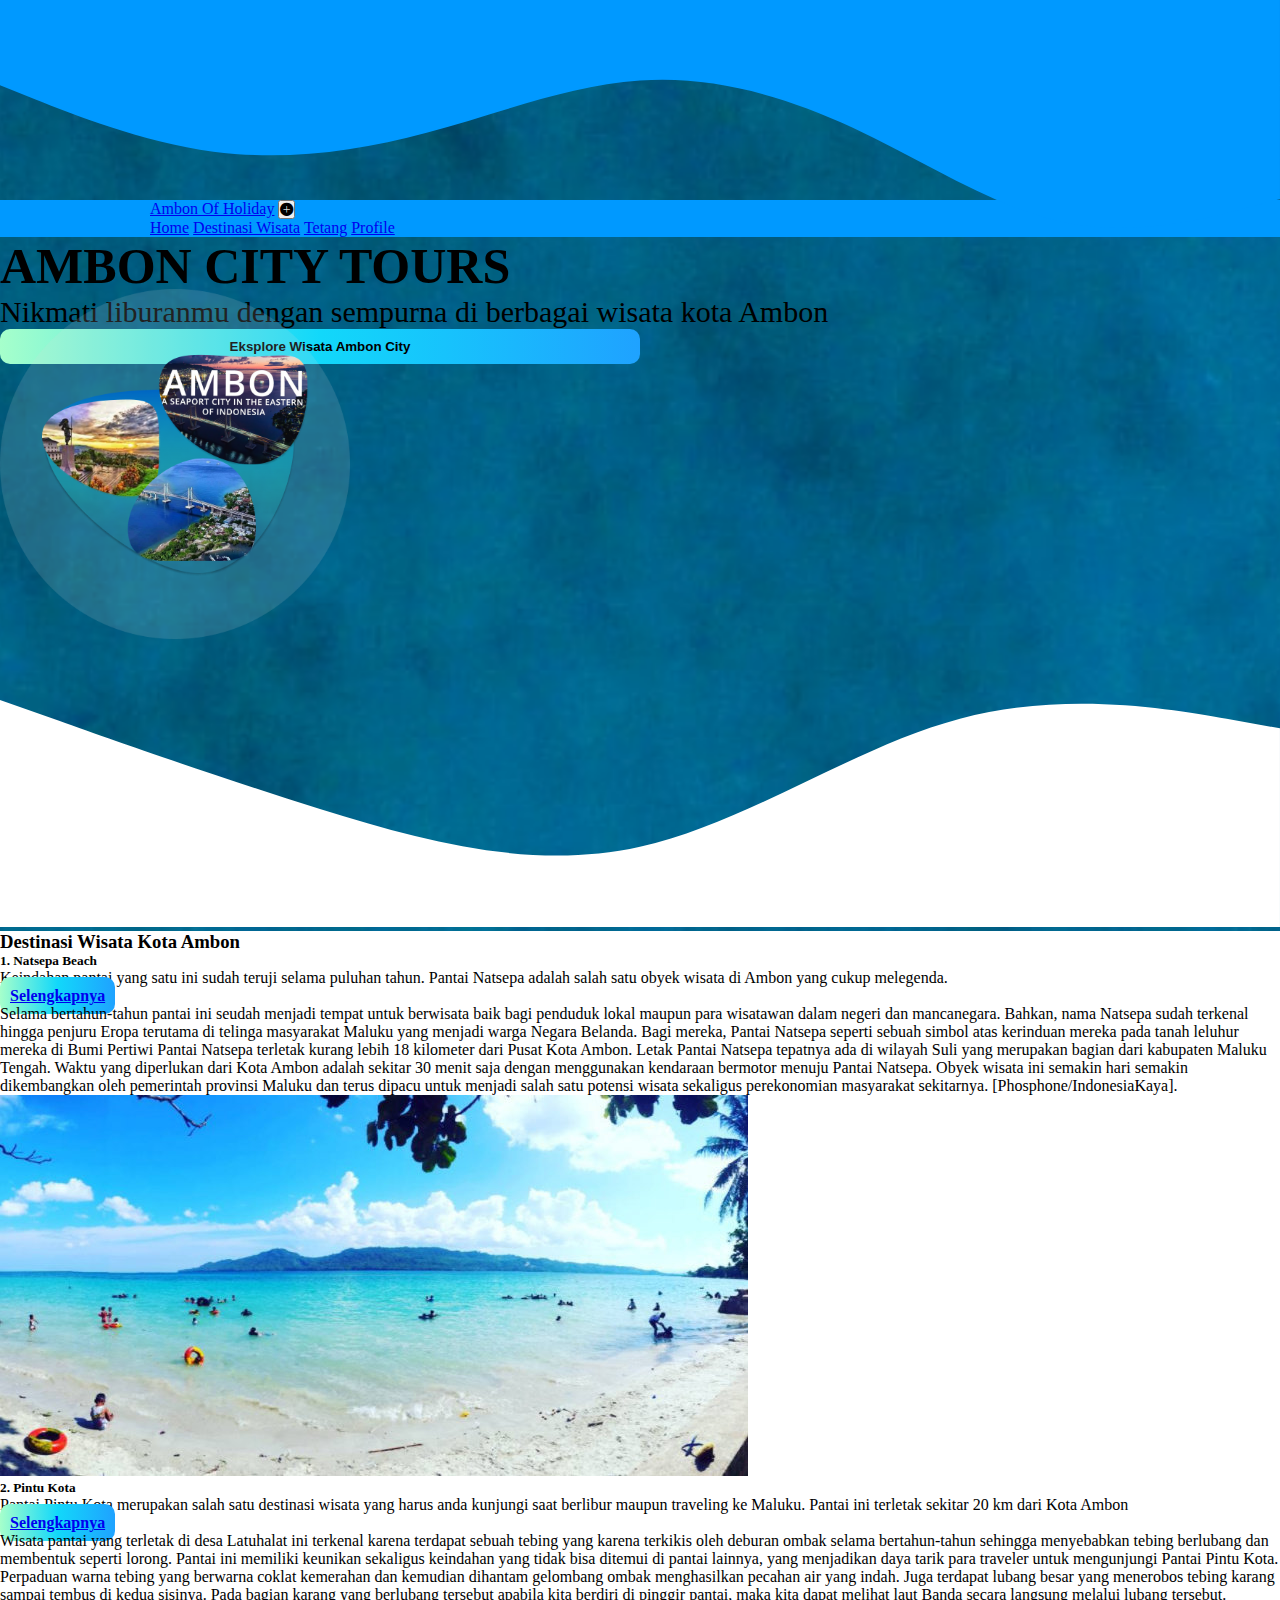
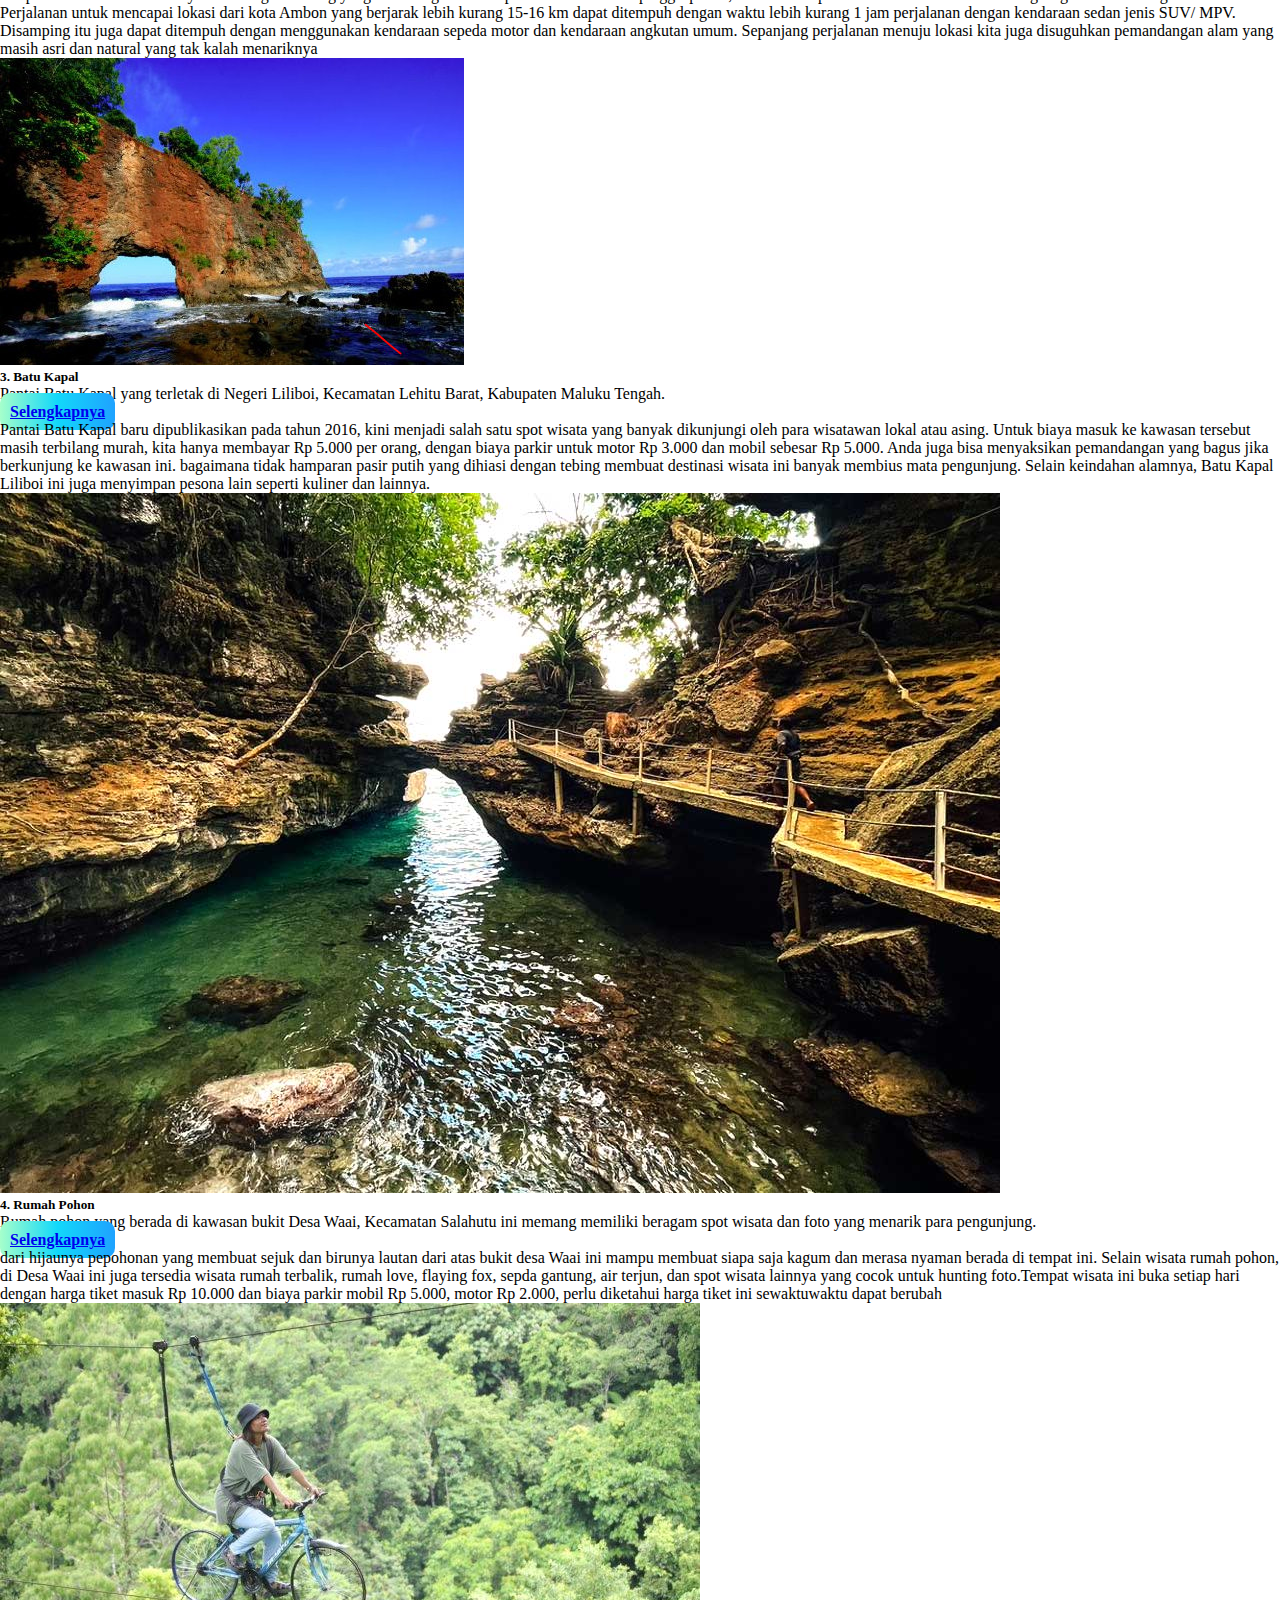
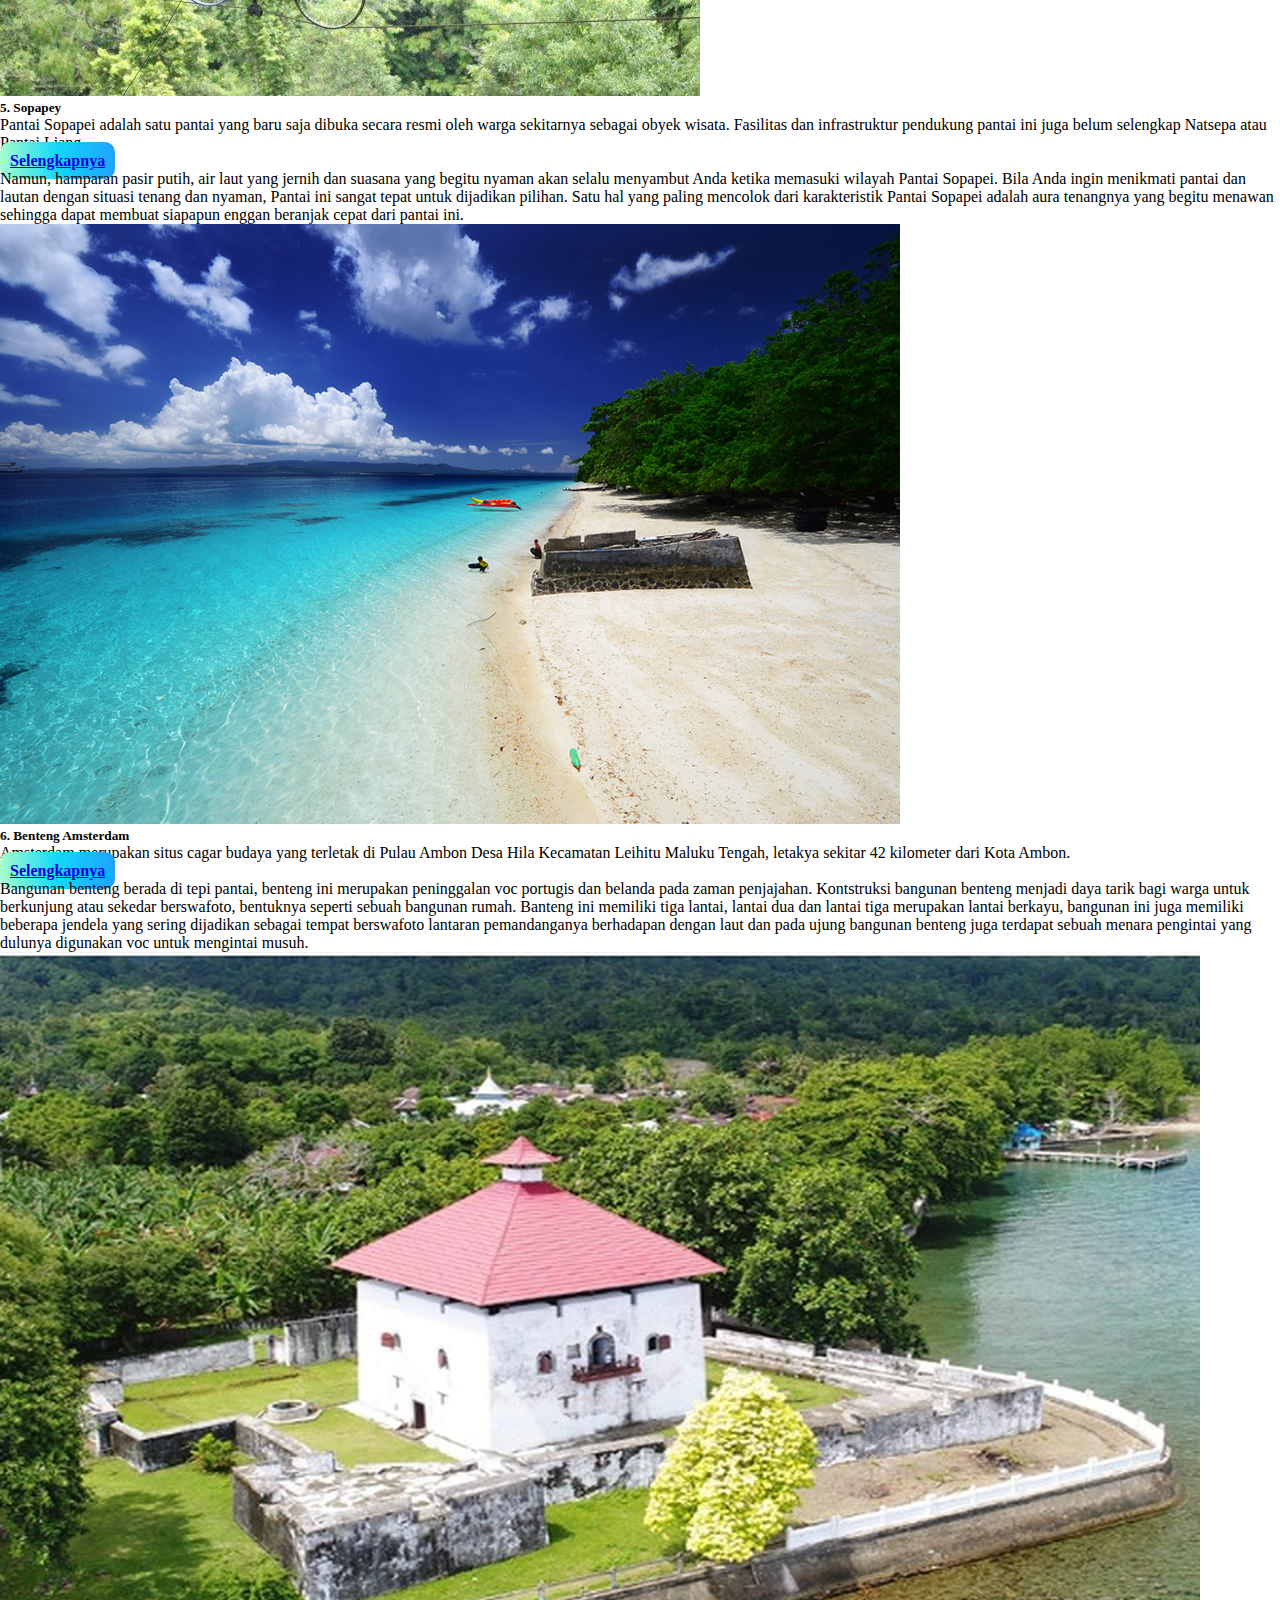
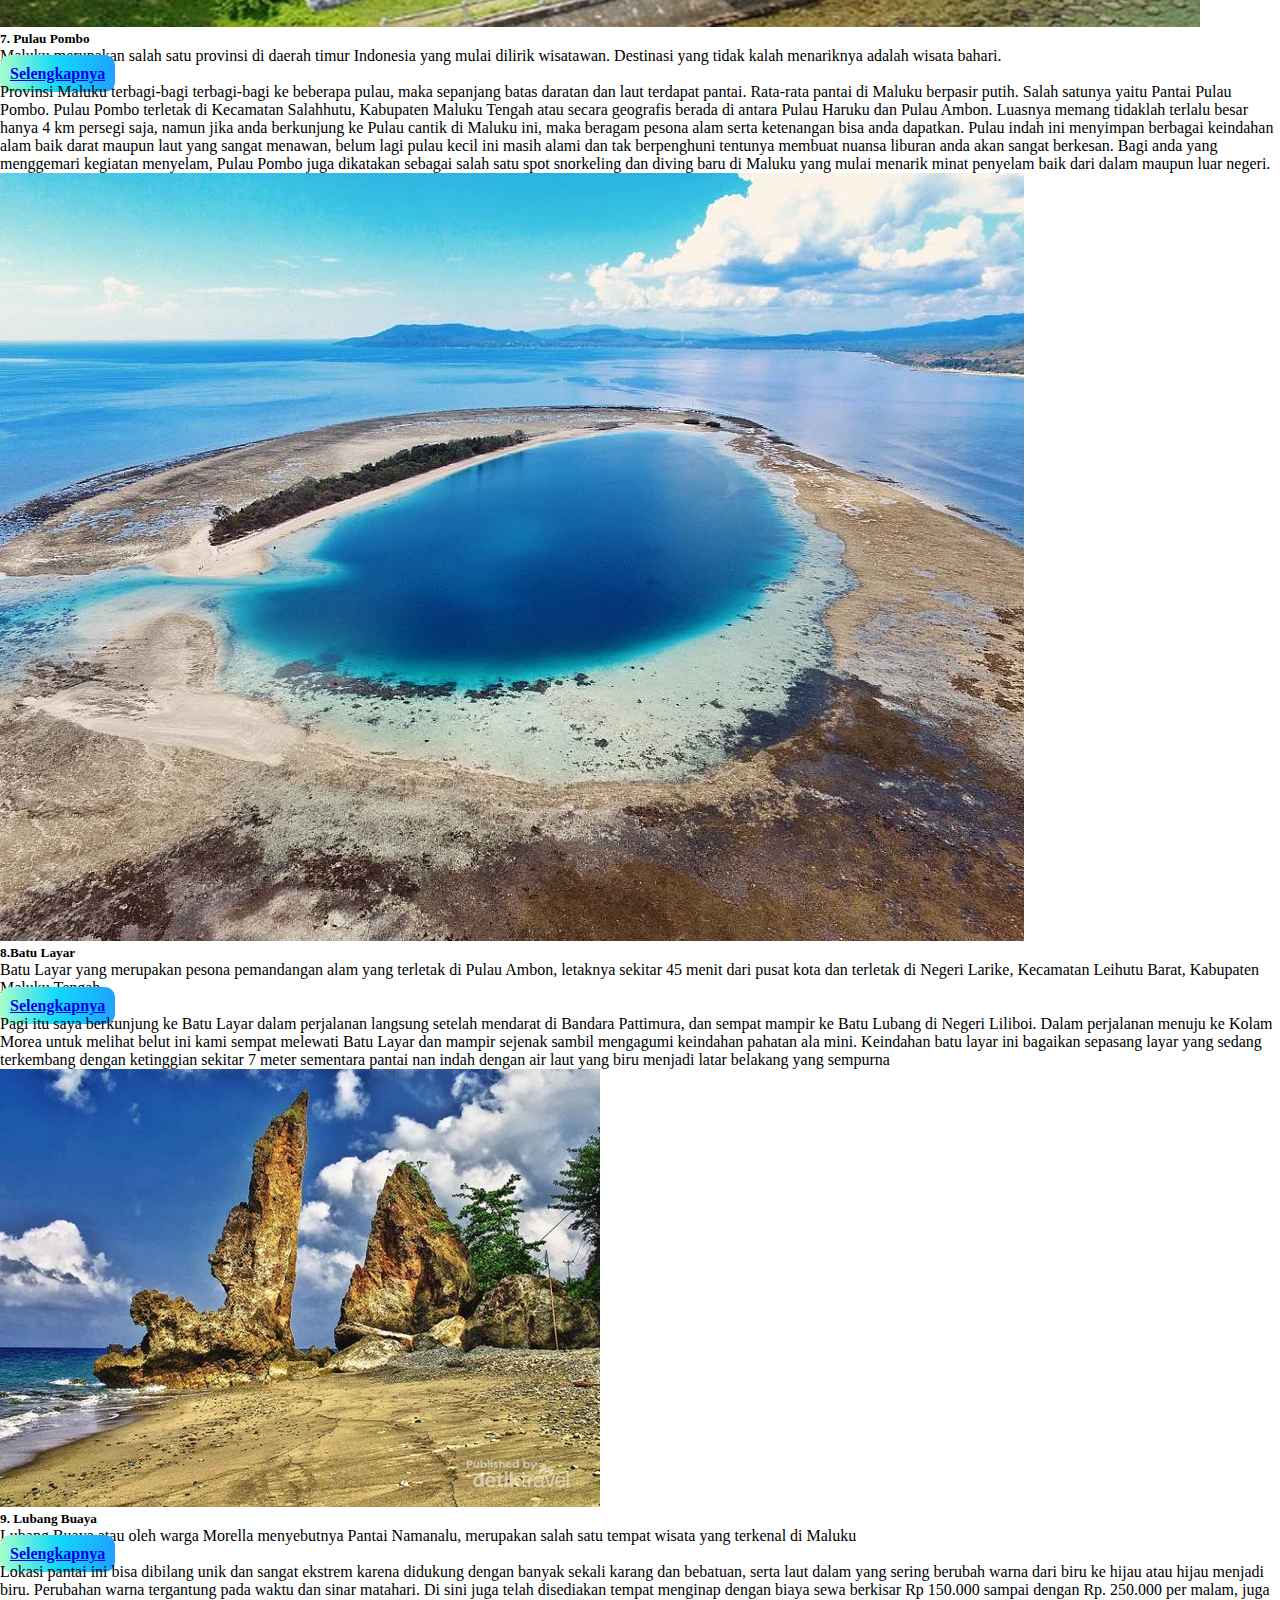
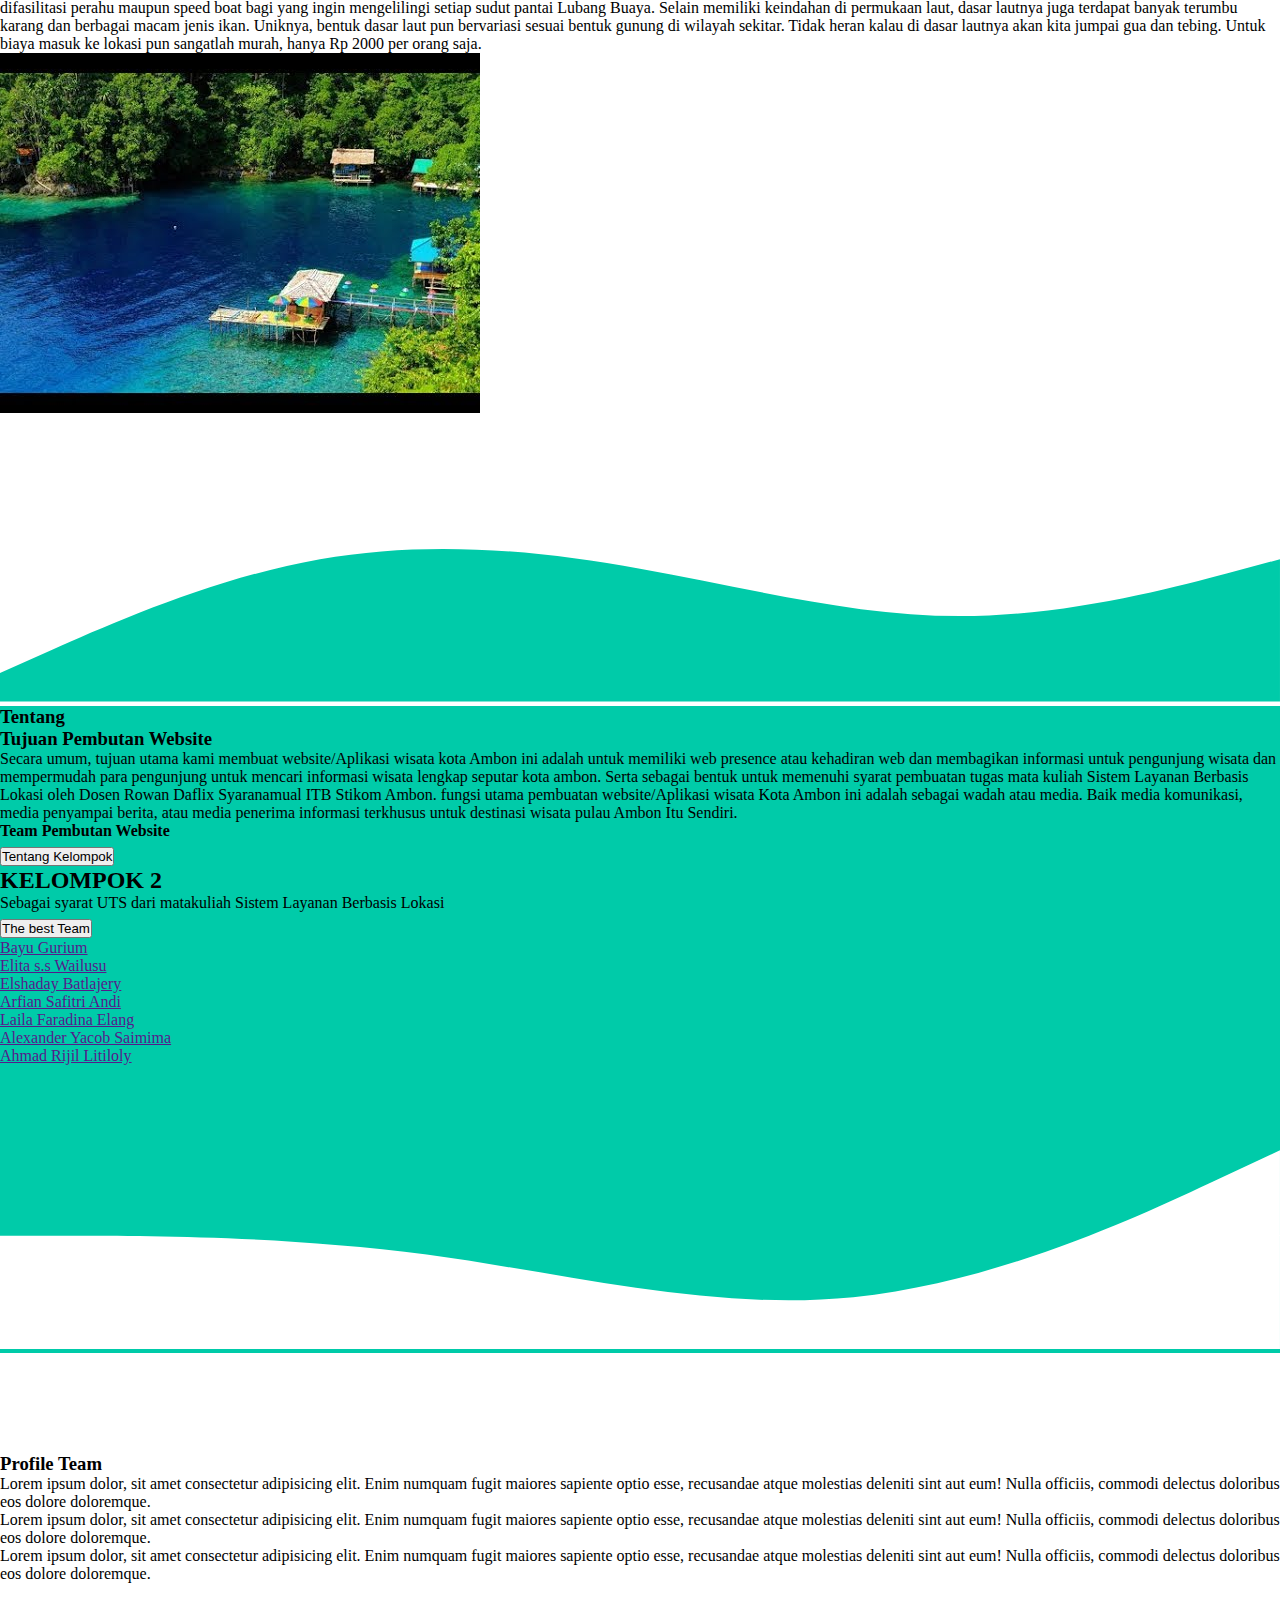
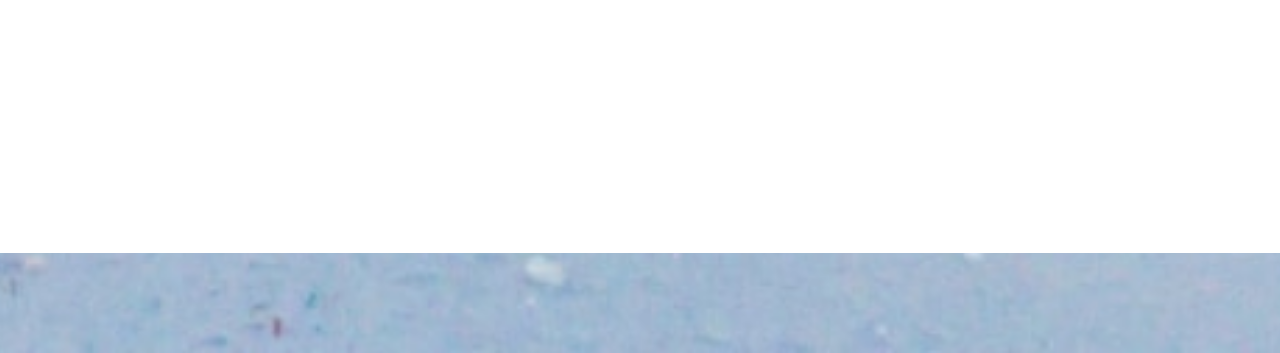
<file: main/index.html>
<!DOCTYPE html>
<html lang="en">
  <head>
    <meta charset="utf-8" />
    <meta name="viewport" content="width=device-width, initial-scale=1" />
    <title>Wisata Kota Ambon</title>
    <link
      href="https://cdn.jsdelivr.net/npm/bootstrap@5.3.0/dist/css/bootstrap.min.css"
      rel="stylesheet"
      integrity="sha384-9ndCyUaIbzAi2FUVXJi0CjmCapSmO7SnpJef0486qhLnuZ2cdeRhO02iuK6FUUVM"
      crossorigin="anonymous"
    />
    <link rel="Website Icon" type="png" href="../asset/bg-3.png" />
    <!-- my style -->
    <link rel="stylesheet" href="../style/style.css" />
    <!-- my icons -->
    <link
      rel="stylesheet"
      href="https://cdn.jsdelivr.net/npm/bootstrap-icons@1.10.5/font/bootstrap-icons.css"
    />
  </head>
  <body>
    <div class="dekor" style="height: 100px; margin-bottom: 100px">
      <svg xmlns="http://www.w3.org/2000/svg" viewBox="0 0 1440 320">
        <path
          fill="#0099ff"
          fill-opacity="1"
          d="M0,96L40,112C80,128,160,160,240,170.7C320,181,400,171,480,149.3C560,128,640,96,720,90.7C800,85,880,107,960,144C1040,181,1120,235,1200,250.7C1280,267,1360,245,1400,234.7L1440,224L1440,0L1400,0C1360,0,1280,0,1200,0C1120,0,1040,0,960,0C880,0,800,0,720,0C640,0,560,0,480,0C400,0,320,0,240,0C160,0,80,0,40,0L0,0Z"
        ></path>
      </svg>
    </div>
    <div class="containel-fluid c-cont1">
      <div class="container content-satu">
        <!-- navbar -->
        <nav
          class="navbar fixed-top navbar-expand-lg shadow-sm"
          style="background-color: #0099ff"
        >
          <div class="container-fluid c-nav">
            <a class="navbar-brand fw-bold text-white" href="#"
              >Ambon Of Holiday</a
            >
            <button
              class="navbar-toggler border-0"
              type="button"
              data-bs-toggle="collapse"
              data-bs-target="#navbarNavAltMarkup"
              aria-controls="navbarNavAltMarkup"
              aria-expanded="false"
              aria-label="Toggle navigation"
            >
              <i class="bi bi-plus-circle-fill text-white"></i>
            </button>
            <div
              class="collapse mx-auto navbar-collapse"
              id="navbarNavAltMarkup"
            >
              <div class="navbar-nav mx-5">
                <a
                  class="nav-link mx-3 active text-white"
                  aria-current="page"
                  href="#"
                  >Home</a
                >
                <a class="nav-link mx-3 text-white" href="#destinasi"
                  >Destinasi Wisata</a
                >
                <a class="nav-link mx-3 text-white" href="#tentang">Tetang</a>
                <a class="nav-link mx-3 text-white" href="#profile">Profile</a>
              </div>
            </div>
          </div>
        </nav>
        <!-- end of navbar -->

        <!-- content -->
        <div class="row c-row">
          <div class="col-lg-5 mt-3 c-col-1">
            <h1 class="fw-bold text-white">AMBON CITY TOURS</h1>
            <p>
              Nikmati liburanmu dengan sempurna di berbagai wisata kota Ambon
            </p>
            <button class="btn btn-sm c-btn">Eksplore Wisata Ambon City</button>
          </div>
          <div class="col-lg-5 offset-1 py-4 c-col-2">
            <img src="../asset/hero-img.png" class="img-fluid hero" />
          </div>
        </div>
        <!-- content -->
      </div>
      <svg xmlns="http://www.w3.org/2000/svg" viewBox="0 0 1440 320">
        <path
          fill="#fff"
          fill-opacity="1"
          d="M0,64L60,85.3C120,107,240,149,360,186.7C480,224,600,256,720,229.3C840,203,960,117,1080,85.3C1200,53,1320,75,1380,85.3L1440,96L1440,320L1380,320C1320,320,1200,320,1080,320C960,320,840,320,720,320C600,320,480,320,360,320C240,320,120,320,60,320L0,320Z"
        ></path>
      </svg>
      <!-- destinasi -->
      <section id="destinasi" class="destinasi">
        <div class="container">
          <div class="row mb-5">
            <div class="col-12 text-center">
              <h3>Destinasi Wisata Kota Ambon</h3>
            </div>
          </div>
          <div class="row justify-content-center">
            <div class="col-lg-5 col-md-6">
              <h5>1. Natsepa Beach</h5>
              Keindahan pantai yang satu ini sudah teruji selama puluhan tahun.
              Pantai Natsepa adalah salah satu obyek wisata di Ambon yang cukup
              melegenda.
              <p>
                <a
                  class="btn btn-primary btn-sm mt-2 c-btn"
                  data-bs-toggle="collapse"
                  href="#collapseExample"
                  role="button"
                  aria-expanded="false"
                  aria-controls="collapseExample"
                >
                  Selengkapnya
                </a>
              </p>
              <div class="collapse" id="collapseExample">
                <div class="card card-body">
                  Selama bertahun-tahun pantai ini seudah menjadi tempat untuk
                  berwisata baik bagi penduduk lokal maupun para wisatawan dalam
                  negeri dan mancanegara. Bahkan, nama Natsepa sudah terkenal
                  hingga penjuru Eropa terutama di telinga masyarakat Maluku
                  yang menjadi warga Negara Belanda. Bagi mereka, Pantai Natsepa
                  seperti sebuah simbol atas kerinduan mereka pada tanah leluhur
                  mereka di Bumi Pertiwi Pantai Natsepa terletak kurang lebih 18
                  kilometer dari Pusat Kota Ambon. Letak Pantai Natsepa tepatnya
                  ada di wilayah Suli yang merupakan bagian dari kabupaten
                  Maluku Tengah. Waktu yang diperlukan dari Kota Ambon adalah
                  sekitar 30 menit saja dengan menggunakan kendaraan bermotor
                  menuju Pantai Natsepa. Obyek wisata ini semakin hari semakin
                  dikembangkan oleh pemerintah provinsi Maluku dan terus dipacu
                  untuk menjadi salah satu potensi wisata sekaligus perekonomian
                  masyarakat sekitarnya. [Phosphone/IndonesiaKaya].
                </div>
              </div>
            </div>
            <div class="col-lg-5 col-md-6 offset-lg-1 py-2">
              <img
                src="../asset/sepa.jpg"
                class="img-fluid rounded shadow c-items"
              />
            </div>
          </div>
          <!-- pintu kota -->
          <div class="row justify-content-center mt-1">
            <div class="col-lg-5 col-md-6">
              <h5>2. Pintu Kota</h5>
              Pantai Pintu Kota merupakan salah satu destinasi wisata yang harus
              anda kunjungi saat berlibur maupun traveling ke Maluku. Pantai ini
              terletak sekitar 20 km dari Kota Ambon
              <p>
                <a
                  class="btn btn-primary btn-sm mt-2 c-btn"
                  data-bs-toggle="collapse"
                  href="#pintukota"
                  role="button"
                  aria-expanded="false"
                  aria-controls="collapseExample"
                >
                  Selengkapnya
                </a>
              </p>
              <div class="collapse" id="pintukota">
                <div class="card card-body">
                  Wisata pantai yang terletak di desa Latuhalat ini terkenal
                  karena terdapat sebuah tebing yang karena terkikis oleh
                  deburan ombak selama bertahun-tahun sehingga menyebabkan
                  tebing berlubang dan membentuk seperti lorong. Pantai ini
                  memiliki keunikan sekaligus keindahan yang tidak bisa ditemui
                  di pantai lainnya, yang menjadikan daya tarik para traveler
                  untuk mengunjungi Pantai Pintu Kota. Perpaduan warna tebing
                  yang berwarna coklat kemerahan dan kemudian dihantam gelombang
                  ombak menghasilkan pecahan air yang indah. Juga terdapat
                  lubang besar yang menerobos tebing karang sampai tembus di
                  kedua sisinya. Pada bagian karang yang berlubang tersebut
                  apabila kita berdiri di pinggir pantai, maka kita dapat
                  melihat laut Banda secara langsung melalui lubang tersebut.
                  Perjalanan untuk mencapai lokasi dari kota Ambon yang berjarak
                  lebih kurang 15-16 km dapat ditempuh dengan waktu lebih kurang
                  1 jam perjalanan dengan kendaraan sedan jenis SUV/ MPV.
                  Disamping itu juga dapat ditempuh dengan menggunakan kendaraan
                  sepeda motor dan kendaraan angkutan umum. Sepanjang perjalanan
                  menuju lokasi kita juga disuguhkan pemandangan alam yang masih
                  asri dan natural yang tak kalah menariknya
                </div>
              </div>
            </div>
            <div class="col-lg-5 col-md-6 offset-lg-1 py-2">
              <img
                src="../asset/pintu-kota.jpg"
                class="img-fluid rounded shadow c-items"
              />
            </div>
          </div>
          <!-- end of pintu kota -->

          <div class="row justify-content-center mt-1">
            <div class="col-lg-5 col-md-6">
              <h5>3. Batu Kapal</h5>
              Pantai Batu Kapal yang terletak di Negeri Liliboi, Kecamatan
              Lehitu Barat, Kabupaten Maluku Tengah.
              <p>
                <a
                  class="btn btn-primary btn-sm mt-2 c-btn"
                  data-bs-toggle="collapse"
                  href="#batukapal"
                  role="button"
                  aria-expanded="false"
                  aria-controls="collapseExample"
                >
                  Selengkapnya
                </a>
              </p>
              <div class="collapse" id="batukapal">
                <div class="card card-body">
                  Pantai Batu Kapal baru dipublikasikan pada tahun 2016, kini
                  menjadi salah satu spot wisata yang banyak dikunjungi oleh
                  para wisatawan lokal atau asing. Untuk biaya masuk ke kawasan
                  tersebut masih terbilang murah, kita hanya membayar Rp 5.000
                  per orang, dengan biaya parkir untuk motor Rp 3.000 dan mobil
                  sebesar Rp 5.000. Anda juga bisa menyaksikan pemandangan yang
                  bagus jika berkunjung ke kawasan ini. bagaimana tidak hamparan
                  pasir putih yang dihiasi dengan tebing membuat destinasi
                  wisata ini banyak membius mata pengunjung. Selain keindahan
                  alamnya, Batu Kapal Liliboi ini juga menyimpan pesona lain
                  seperti kuliner dan lainnya.
                </div>
              </div>
            </div>
            <div class="col-lg-5 col-md-6 offset-lg-1 py-2">
              <img
                src="../asset/b-kapal.jpg"
                class="img-fluid rounded shadow c-items"
              />
            </div>
          </div>
          <!-- pintu kota -->
          <div class="row justify-content-center mt-1">
            <div class="col-lg-5 col-md-6">
              <h5>4. Rumah Pohon</h5>
              Rumah pohon yang berada di kawasan bukit Desa Waai, Kecamatan
              Salahutu ini memang memiliki beragam spot wisata dan foto yang
              menarik para pengunjung.
              <p>
                <a
                  class="btn btn-primary btn-sm mt-2 c-btn"
                  data-bs-toggle="collapse"
                  href="#rmpohon"
                  role="button"
                  aria-expanded="false"
                  aria-controls="collapseExample"
                >
                  Selengkapnya
                </a>
              </p>
              <div class="collapse" id="rmpohon">
                <div class="card card-body">
                  dari hijaunya pepohonan yang membuat sejuk dan birunya lautan
                  dari atas bukit desa Waai ini mampu membuat siapa saja kagum
                  dan merasa nyaman berada di tempat ini. Selain wisata rumah
                  pohon, di Desa Waai ini juga tersedia wisata rumah terbalik,
                  rumah love, flaying fox, sepda gantung, air terjun, dan spot
                  wisata lainnya yang cocok untuk hunting foto.Tempat wisata ini
                  buka setiap hari dengan harga tiket masuk Rp 10.000 dan biaya
                  parkir mobil Rp 5.000, motor Rp 2.000, perlu diketahui harga
                  tiket ini sewaktuwaktu dapat berubah
                </div>
              </div>
            </div>
            <div class="col-lg-5 col-md-6 offset-lg-1 py-2">
              <img
                src="../asset/r-pohon.jpg"
                class="img-fluid rounded shadow c-items"
              />
            </div>
          </div>
          <!-- end of pintu kota -->

          <!-- pintu kota -->
          <div class="row justify-content-center mt-1">
            <div class="col-lg-5 col-md-6">
              <h5>5. Sopapey</h5>
              Pantai Sopapei adalah satu pantai yang baru saja dibuka secara
              resmi oleh warga sekitarnya sebagai obyek wisata. Fasilitas dan
              infrastruktur pendukung pantai ini juga belum selengkap Natsepa
              atau Pantai Liang
              <p>
                <a
                  class="btn btn-primary btn-sm mt-2 c-btn"
                  data-bs-toggle="collapse"
                  href="#sppay"
                  role="button"
                  aria-expanded="false"
                  aria-controls="collapseExample"
                >
                  Selengkapnya
                </a>
              </p>
              <div class="collapse" id="sppay">
                <div class="card card-body">
                  Namun, hamparan pasir putih, air laut yang jernih dan suasana
                  yang begitu nyaman akan selalu menyambut Anda ketika memasuki
                  wilayah Pantai Sopapei. Bila Anda ingin menikmati pantai dan
                  lautan dengan situasi tenang dan nyaman, Pantai ini sangat
                  tepat untuk dijadikan pilihan. Satu hal yang paling mencolok
                  dari karakteristik Pantai Sopapei adalah aura tenangnya yang
                  begitu menawan sehingga dapat membuat siapapun enggan beranjak
                  cepat dari pantai ini.
                </div>
              </div>
            </div>
            <div class="col-lg-5 col-md-6 offset-lg-1 py-2">
              <img
                src="../asset/sope.jpg"
                class="img-fluid rounded shadow c-items"
              />
            </div>
          </div>
          <!-- end of pintu kota -->
          <!-- pintu kota -->
          <div class="row justify-content-center mt-1">
            <div class="col-lg-5 col-md-6">
              <h5>6. Benteng Amsterdam</h5>
              Amsterdam merupakan situs cagar budaya yang terletak di Pulau
              Ambon Desa Hila Kecamatan Leihitu Maluku Tengah, letakya sekitar
              42 kilometer dari Kota Ambon.
              <p>
                <a
                  class="btn btn-primary btn-sm mt-2 c-btn"
                  data-bs-toggle="collapse"
                  href="#ams"
                  role="button"
                  aria-expanded="false"
                  aria-controls="collapseExample"
                >
                  Selengkapnya
                </a>
              </p>
              <div class="collapse" id="ams">
                <div class="card card-body">
                  Bangunan benteng berada di tepi pantai, benteng ini merupakan
                  peninggalan voc portugis dan belanda pada zaman penjajahan.
                  Kontstruksi bangunan benteng menjadi daya tarik bagi warga
                  untuk berkunjung atau sekedar berswafoto, bentuknya seperti
                  sebuah bangunan rumah. Banteng ini memiliki tiga lantai,
                  lantai dua dan lantai tiga merupakan lantai berkayu, bangunan
                  ini juga memiliki beberapa jendela yang sering dijadikan
                  sebagai tempat berswafoto lantaran pemandanganya berhadapan
                  dengan laut dan pada ujung bangunan benteng juga terdapat
                  sebuah menara pengintai yang dulunya digunakan voc untuk
                  mengintai musuh.
                </div>
              </div>
            </div>
            <div class="col-lg-5 col-md-6 offset-lg-1 py-2">
              <img
                src="../asset/amsterdam.jpg"
                class="img-fluid rounded shadow c-items"
              />
            </div>
          </div>
          <!-- end of pintu kota -->
          <!-- pintu kota -->
          <div class="row justify-content-center mt-1">
            <div class="col-lg-5 col-md-6">
              <h5>7. Pulau Pombo</h5>
              Maluku merupakan salah satu provinsi di daerah timur Indonesia
              yang mulai dilirik wisatawan. Destinasi yang tidak kalah
              menariknya adalah wisata bahari.
              <p>
                <a
                  class="btn btn-primary btn-sm mt-2 c-btn"
                  data-bs-toggle="collapse"
                  href="#ppmb"
                  role="button"
                  aria-expanded="false"
                  aria-controls="collapseExample"
                >
                  Selengkapnya
                </a>
              </p>
              <div class="collapse" id="ppmb">
                <div class="card card-body">
                  Provinsi Maluku terbagi-bagi terbagi-bagi ke beberapa pulau,
                  maka sepanjang batas daratan dan laut terdapat pantai.
                  Rata-rata pantai di Maluku berpasir putih. Salah satunya yaitu
                  Pantai Pulau Pombo. Pulau Pombo terletak di Kecamatan
                  Salahhutu, Kabupaten Maluku Tengah atau secara geografis
                  berada di antara Pulau Haruku dan Pulau Ambon. Luasnya memang
                  tidaklah terlalu besar hanya 4 km persegi saja, namun jika
                  anda berkunjung ke Pulau cantik di Maluku ini, maka beragam
                  pesona alam serta ketenangan bisa anda dapatkan. Pulau indah
                  ini menyimpan berbagai keindahan alam baik darat maupun laut
                  yang sangat menawan, belum lagi pulau kecil ini masih alami
                  dan tak berpenghuni tentunya membuat nuansa liburan anda akan
                  sangat berkesan. Bagi anda yang menggemari kegiatan menyelam,
                  Pulau Pombo juga dikatakan sebagai salah satu spot snorkeling
                  dan diving baru di Maluku yang mulai menarik minat penyelam
                  baik dari dalam maupun luar negeri.
                </div>
              </div>
            </div>
            <div class="col-lg-5 col-md-6 offset-lg-1 py-2">
              <img
                src="../asset/p-pombo.jpg"
                class="img-fluid rounded shadow c-items"
              />
            </div>
          </div>
          <!-- end of pintu kota -->
          <!-- pintu kota -->
          <div class="row justify-content-center mt-1">
            <div class="col-lg-5 col-md-6">
              <h5>8.Batu Layar</h5>
              Batu Layar yang merupakan pesona pemandangan alam yang terletak di
              Pulau Ambon, letaknya sekitar 45 menit dari pusat kota dan
              terletak di Negeri Larike, Kecamatan Leihutu Barat, Kabupaten
              Maluku Tengah.
              <p>
                <a
                  class="btn btn-primary btn-sm mt-2 c-btn"
                  data-bs-toggle="collapse"
                  href="#blayar"
                  role="button"
                  aria-expanded="false"
                  aria-controls="collapseExample"
                >
                  Selengkapnya
                </a>
              </p>
              <div class="collapse" id="blayar">
                <div class="card card-body">
                  Pagi itu saya berkunjung ke Batu Layar dalam perjalanan
                  langsung setelah mendarat di Bandara Pattimura, dan sempat
                  mampir ke Batu Lubang di Negeri Liliboi. Dalam perjalanan
                  menuju ke Kolam Morea untuk melihat belut ini kami sempat
                  melewati Batu Layar dan mampir sejenak sambil mengagumi
                  keindahan pahatan ala mini. Keindahan batu layar ini bagaikan
                  sepasang layar yang sedang terkembang dengan ketinggian
                  sekitar 7 meter sementara pantai nan indah dengan air laut
                  yang biru menjadi latar belakang yang sempurna
                </div>
              </div>
            </div>
            <div class="col-lg-5 col-md-6 offset-lg-1 py-2">
              <img
                src="../asset/batu-layar.jpeg"
                class="img-fluid rounded shadow c-items"
              />
            </div>
          </div>
          <!-- end of pintu kota -->
          <!-- pintu kota -->
          <div class="row justify-content-center mt-1">
            <div class="col-lg-5 col-md-6">
              <h5>9. Lubang Buaya</h5>
              Lubang Buaya atau oleh warga Morella menyebutnya Pantai Namanalu,
              merupakan salah satu tempat wisata yang terkenal di Maluku
              <p>
                <a
                  class="btn btn-primary btn-sm mt-2 c-btn"
                  data-bs-toggle="collapse"
                  href="#pintukota"
                  role="button"
                  aria-expanded="false"
                  aria-controls="collapseExample"
                >
                  Selengkapnya
                </a>
              </p>
              <div class="collapse" id="pintukota">
                <div class="card card-body">
                  Lokasi pantai ini bisa dibilang unik dan sangat ekstrem karena
                  didukung dengan banyak sekali karang dan bebatuan, serta laut
                  dalam yang sering berubah warna dari biru ke hijau atau hijau
                  menjadi biru. Perubahan warna tergantung pada waktu dan sinar
                  matahari. Di sini juga telah disediakan tempat menginap dengan
                  biaya sewa berkisar Rp 150.000 sampai dengan Rp. 250.000 per
                  malam, juga difasilitasi perahu maupun speed boat bagi yang
                  ingin mengelilingi setiap sudut pantai Lubang Buaya. Selain
                  memiliki keindahan di permukaan laut, dasar lautnya juga
                  terdapat banyak terumbu karang dan berbagai macam jenis ikan.
                  Uniknya, bentuk dasar laut pun bervariasi sesuai bentuk gunung
                  di wilayah sekitar. Tidak heran kalau di dasar lautnya akan
                  kita jumpai gua dan tebing. Untuk biaya masuk ke lokasi pun
                  sangatlah murah, hanya Rp 2000 per orang saja.
                </div>
              </div>
            </div>
            <div class="col-lg-5 col-md-6 offset-lg-1 py-2">
              <img
                src="../asset/lb-buaya.jpg"
                class="img-fluid rounded shadow c-items"
              />
            </div>
          </div>
          <!-- end of pintu kota -->
        </div>
        <svg xmlns="http://www.w3.org/2000/svg" viewBox="0 0 1440 320">
          <path
            fill="#00cba9"
            fill-opacity="1"
            d="M0,288L60,261.3C120,235,240,181,360,160C480,139,600,149,720,170.7C840,192,960,224,1080,224C1200,224,1320,192,1380,176L1440,160L1440,320L1380,320C1320,320,1200,320,1080,320C960,320,840,320,720,320C600,320,480,320,360,320C240,320,120,320,60,320L0,320Z"
          ></path>
        </svg>

        <section id="tentang" class="tentang">
          <div class="container">
            <div class="row text-center mb-5">
              <div class="col"><h3>Tentang</h3></div>
            </div>

            <div class="row justify-content-center">
              <div class="col-lg-5">
                <h3>Tujuan Pembutan Website</h3>
                <p>
                  Secara umum, tujuan utama kami membuat website/Aplikasi wisata
                  kota Ambon ini adalah untuk memiliki web presence atau
                  kehadiran web dan membagikan informasi untuk pengunjung wisata
                  dan mempermudah para pengunjung untuk mencari informasi wisata
                  lengkap seputar kota ambon. Serta sebagai bentuk untuk
                  memenuhi syarat pembuatan tugas mata kuliah Sistem Layanan
                  Berbasis Lokasi oleh Dosen Rowan Daflix Syaranamual ITB Stikom
                  Ambon. fungsi utama pembuatan website/Aplikasi wisata Kota
                  Ambon ini adalah sebagai wadah atau media. Baik media
                  komunikasi, media penyampai berita, atau media penerima
                  informasi terkhusus untuk destinasi wisata pulau Ambon Itu
                  Sendiri.
                </p>
              </div>
              <div class="col-lg-5 offset-lg-1 mb-3">
                <h4 class="mb">Team Pembutan Website</h4>
                <div
                  class="accordion accordion-flush rounded mt-2"
                  id="accordionFlushExample"
                >
                  <div class="accordion-item">
                    <h2 class="accordion-header">
                      <button
                        class="accordion-button collapsed"
                        type="button"
                        data-bs-toggle="collapse"
                        data-bs-target="#flush-collapseOne"
                        aria-expanded="false"
                        aria-controls="flush-collapseOne"
                      >
                        Tentang Kelompok
                      </button>
                    </h2>
                    <div
                      id="flush-collapseOne"
                      class="accordion-collapse collapse"
                      data-bs-parent="#accordionFlushExample"
                    >
                      <div class="accordion-body">
                        <h2>KELOMPOK 2</h2>
                        <p>
                          Sebagai syarat UTS dari matakuliah Sistem Layanan
                          Berbasis Lokasi
                        </p>
                      </div>
                    </div>
                  </div>
                  <div class="accordion-item">
                    <h2 class="accordion-header">
                      <button
                        class="accordion-button collapsed"
                        type="button"
                        data-bs-toggle="collapse"
                        data-bs-target="#flush-collapseTwo"
                        aria-expanded="false"
                        aria-controls="flush-collapseTwo"
                      >
                        The best Team
                      </button>
                    </h2>
                    <div
                      id="flush-collapseTwo"
                      class="accordion-collapse collapse"
                      data-bs-parent="#accordionFlushExample"
                    >
                      <div class="accordion-body">
                        <ul style="list-style: none">
                          <li>
                            <a href="" class="text-decoration-none text-dark"
                              >Bayu Gurium</a
                            >
                          </li>
                          <li>
                            <a href="" class="text-decoration-none text-dark"
                              >Elita s.s Wailusu</a
                            >
                          </li>
                          <li>
                            <a href="" class="text-decoration-none text-dark"
                              >Elshaday Batlajery
                            </a>
                          </li>
                          <li>
                            <a href="" class="text-decoration-none text-dark"
                              >Arfian Safitri Andi
                            </a>
                          </li>
                          <li>
                            <a href="" class="text-decoration-none text-dark"
                              >Laila Faradina Elang
                            </a>
                          </li>
                          <li>
                            <a href="" class="text-decoration-none text-dark"
                              >Alexander Yacob Saimima
                            </a>
                          </li>
                          <li>
                            <a href="" class="text-decoration-none text-dark"
                              >Ahmad Rijil Litiloly
                            </a>
                          </li>
                        </ul>
                      </div>
                    </div>
                  </div>
                </div>
              </div>
            </div>
          </div>
          <svg xmlns="http://www.w3.org/2000/svg" viewBox="0 0 1440 320">
            <path
              fill="#ffffff"
              fill-opacity="1"
              d="M0,192L80,192C160,192,320,192,480,213.3C640,235,800,277,960,261.3C1120,245,1280,171,1360,133.3L1440,96L1440,320L1360,320C1280,320,1120,320,960,320C800,320,640,320,480,320C320,320,160,320,80,320L0,320Z"
            ></path>
          </svg>
        </section>
        <section id="profile" class="profile justify-content-center">
          <div class="container">
            <div class="row text-center">
              <div class="col">
                <h3>Profile Team</h3>
              </div>

              <div class="row mt-4 justify-content-center">
                <div class="col-lg-4 mb-2">
                  Lorem ipsum dolor, sit amet consectetur adipisicing elit. Enim
                  numquam fugit maiores sapiente optio esse, recusandae atque
                  molestias deleniti sint aut eum! Nulla officiis, commodi
                  delectus doloribus eos dolore doloremque.
                </div>
                <div class="col-lg-4 mb-2">
                  Lorem ipsum dolor, sit amet consectetur adipisicing elit. Enim
                  numquam fugit maiores sapiente optio esse, recusandae atque
                  molestias deleniti sint aut eum! Nulla officiis, commodi
                  delectus doloribus eos dolore doloremque.
                </div>
                <div class="col-lg-4 mb-2">
                  Lorem ipsum dolor, sit amet consectetur adipisicing elit. Enim
                  numquam fugit maiores sapiente optio esse, recusandae atque
                  molestias deleniti sint aut eum! Nulla officiis, commodi
                  delectus doloribus eos dolore doloremque.
                </div>
              </div>
            </div>
          </div>
        </section>
      </section>
      <!-- end ofdestinasi -->
    </div>

    <!-- script -->
    <script
      src="https://cdn.jsdelivr.net/npm/bootstrap@5.3.0/dist/js/bootstrap.bundle.min.js"
      integrity="sha384-geWF76RCwLtnZ8qwWowPQNguL3RmwHVBC9FhGdlKrxdiJJigb/j/68SIy3Te4Bkz"
      crossorigin="anonymous"
    ></script>
  </body>
</html>
</file>
<file: style.css>
* {
  padding: 0;
  margin: 0;
  box-sizing: border-box;
}
body {
  width: 100%;
  min-height: 90vh;
  background-image: url(./asset/bg.jpg);
  background-position: center;
  background-repeat: no-repeat;
  background-size: cover;
  object-fit: cover;
}
.c-nav {
  padding-left: 150px;
}
.c-img {
  height: 300px;
  object-fit: cover;
}

.c-col-1 h1 {
  font-size: 50px;
}
.c-col-1 p {
  font-size: 30px;
}
section {
  min-height: 400px;
  background-color: #fff;
  margin-bottom: 100px;
}
section .tentang {
  background-color: #00cba9;
}
.c-btn {
  width: 50%;
}
.c-items:hover {
  transform: scale(1.1);
  transition: 0.5s;
  border-radius: 50px;
}
.hero {
  width: 350px;
  margin-top: -75px;
}
.c-btn {
  background: #1fa2ff;
  background: -webkit-linear-gradient(to right, #a6ffcb, #12d8fa, #1fa2ff);
  background: linear-gradient(to right, #a6ffcb, #12d8fa, #1fa2ff);
  border-radius: 10px;
  border: none;
  outline: none;
  font-weight: bold;
  transition: 0.3s;
}
.c-btn:hover {
  background: #177fc9;
  background: -webkit-linear-gradient(to right, #6de7a0, #0c8da3, #207ab9);
  background: linear-gradient(to right, #2fb868, #116f80, #167bc4);
  transition: 0.5s;
  transform: scaleY(1.1);
  color: #fff;
}
.c-card {
  transition: 0.3s;
  background: #2980b9;
  background: -webkit-linear-gradient(
    to right,
    hsl(207, 100%, 75%),
    #6dd5fa,
    #2980b9
  );
  background: linear-gradient(to right, hsl(207, 100%, 75%), #6dd5fa, #2980b9);
  margin-left: 20px;
}
.c-card:hover {
  transform: scale(1.1);
}
/* responsive breakpoint */

/* desktop mode */
@media screen and (max-width: 992px) {
}
/* tablet mode*/
@media screen and (max-width: 768px) {
  .c-row {
    display: flex;
    margin-top: -100px;
    padding-bottom: 25px;
  }
  .c-col-1 {
    order: 1;
    text-align: center;
  }
  .c-col-1 h1 {
    font-size: 35px;
  }
  .c-col-1 p {
    font-size: 15px;
  }

  /* col-2 */
  .hero {
    width: 150px;
  }
  .c-col-2 {
    display: flex;
    justify-content: center;
    margin-left: -1px;
  }
  .c-nav {
    padding: 0 20px;
    text-align: center;
  }
  .c-nav {
    padding-left: -10px;
    padding: 10px 10px;
  }
  .navbar-nav {
    display: flex;
    text-align: left;
    margin-top: 10px;
    border-radius: 10px;
    text-align: center;
    padding: 10px;
  }
  .nav-link {
    margin-bottom: 10px;
    border-radius: 10px;
    box-shadow: 2px 2px 3px #00000059;
  }
  .nav-link:hover {
    background-color: violet;
    font-weight: bold;
  }
  .c-items {
    width: 100%;
    height: 150px;
    object-fit: cover;
  }
}
/* mobile mod */
@media screen and (max-width: 576px) {
  .c-nav {
    padding: 0 20px;
  }
  .navbar-brand {
    font-size: 15px;
  }
  .c-btn {
    width: 50%;
  }
  .dekor {
    margin-top: 45px;
  }
  .c-col-1 h1 {
    font-size: 25px;
  }
  .c-col-1 p {
    font-size: 15px;
  }
}
</file>
<file: style/style.css>
* {
  padding: 0;
  margin: 0;
  box-sizing: border-box;
}
body {
  width: 100%;
  min-height: 90vh;
  background-image: url(../asset/bg.jpg);
  background-position: center;
  background-repeat: no-repeat;
  background-size: cover;
  object-fit: cover;
}
.c-nav {
  padding-left: 150px;
}
.c-img {
  height: 300px;
  object-fit: cover;
}

.c-col-1 h1 {
  font-size: 50px;
}
.c-col-1 p {
  font-size: 30px;
}
section {
  min-height: 400px;
  background-color: #fff;
  margin-bottom: 100px;
}
section .tentang {
  background-color: #00cba9;
}
.c-btn {
  width: 50%;
}
.c-items:hover {
  transform: scale(1.1);
  transition: 0.5s;
  border-radius: 50px;
}
.hero {
  width: 350px;
  margin-top: -75px;
}
.c-btn {
  background: #1fa2ff;
  background: -webkit-linear-gradient(to right, #a6ffcb, #12d8fa, #1fa2ff);
  background: linear-gradient(to right, #a6ffcb, #12d8fa, #1fa2ff);
  border-radius: 10px;
  border: none;
  outline: none;
  padding: 10px;
  font-weight: bold;
  transition: 0.3s;
}
.c-btn:hover {
  background: #177fc9;
  background: -webkit-linear-gradient(to right, #6de7a0, #0c8da3, #207ab9);
  background: linear-gradient(to right, #2fb868, #116f80, #167bc4);
  transition: 0.5s;
  transform: scaleY(1.1);
  color: #fff;
}
/* responsive breakpoint */

/* desktop mode */
@media screen and (max-width: 992px) {
}
/* tablet mode*/
@media screen and (max-width: 768px) {
  .c-row {
    display: flex;
    margin-top: -100px;
    padding-bottom: 25px;
  }
  .c-col-1 {
    order: 1;
    text-align: center;
  }
  .c-col-1 h1 {
    font-size: 35px;
  }
  .c-col-1 p {
    font-size: 15px;
  }

  /* col-2 */
  .hero {
    width: 150px;
  }
  .c-col-2 {
    display: flex;
    justify-content: center;
    margin-left: -1px;
  }
  .c-nav {
    padding: 0 20px;
    text-align: center;
  }
  .c-nav {
    padding-left: -10px;
    padding: 10px 10px;
  }
  .navbar-nav {
    display: flex;
    text-align: left;
    margin-top: 10px;
    border-radius: 10px;
    text-align: center;
    padding: 10px;
  }
  .nav-link {
    margin-bottom: 10px;
    border-radius: 10px;
    box-shadow: 2px 2px 3px #00000059;
  }
  .nav-link:hover {
    background-color: violet;
    font-weight: bold;
  }
  .c-items {
    width: 100%;
    height: 150px;
    object-fit: cover;
  }
}
/* mobile mod */
@media screen and (max-width: 576px) {
  .c-nav {
    padding: 0 20px;
  }
  .navbar-brand {
    font-size: 15px;
  }
  .c-btn {
    width: 100%;
  }
  .dekor {
    margin-top: 45px;
  }
  .c-col-1 h1 {
    font-size: 25px;
  }
  .c-col-1 p {
    font-size: 15px;
  }
}
</file>
